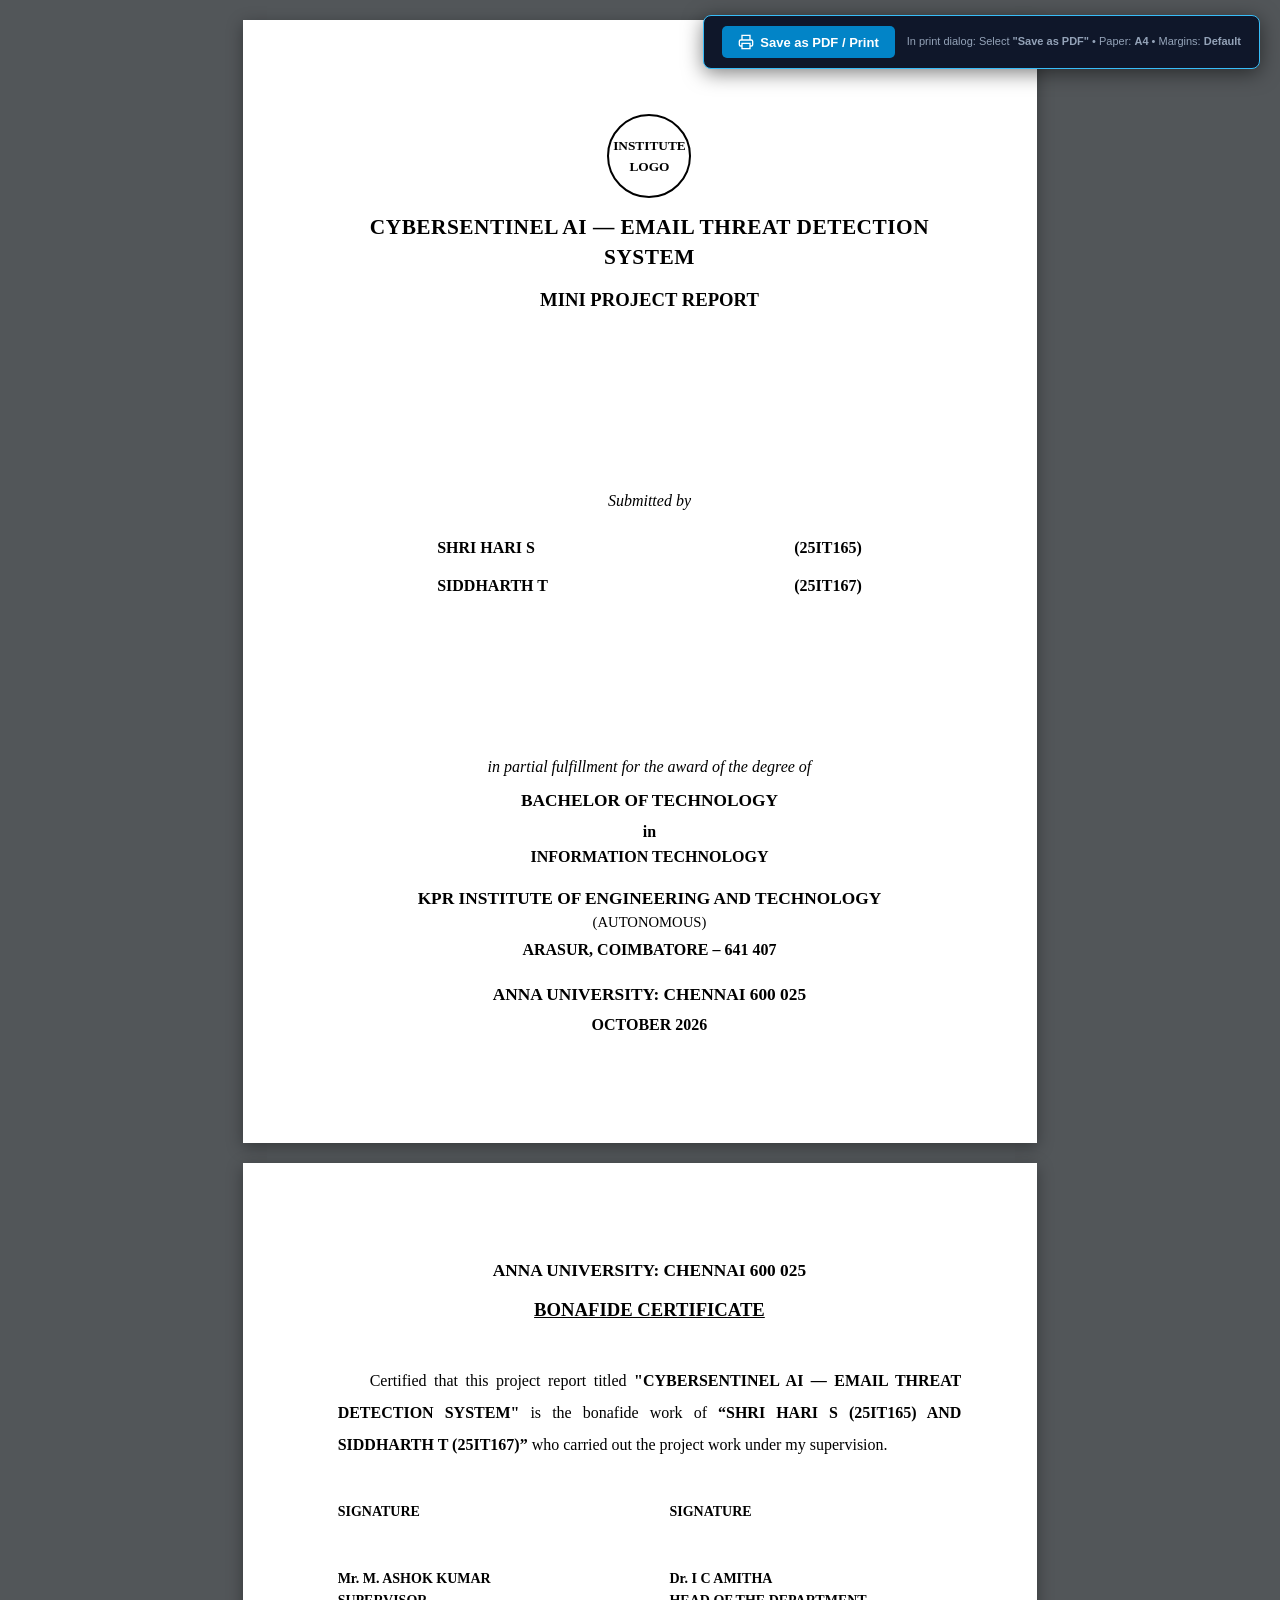
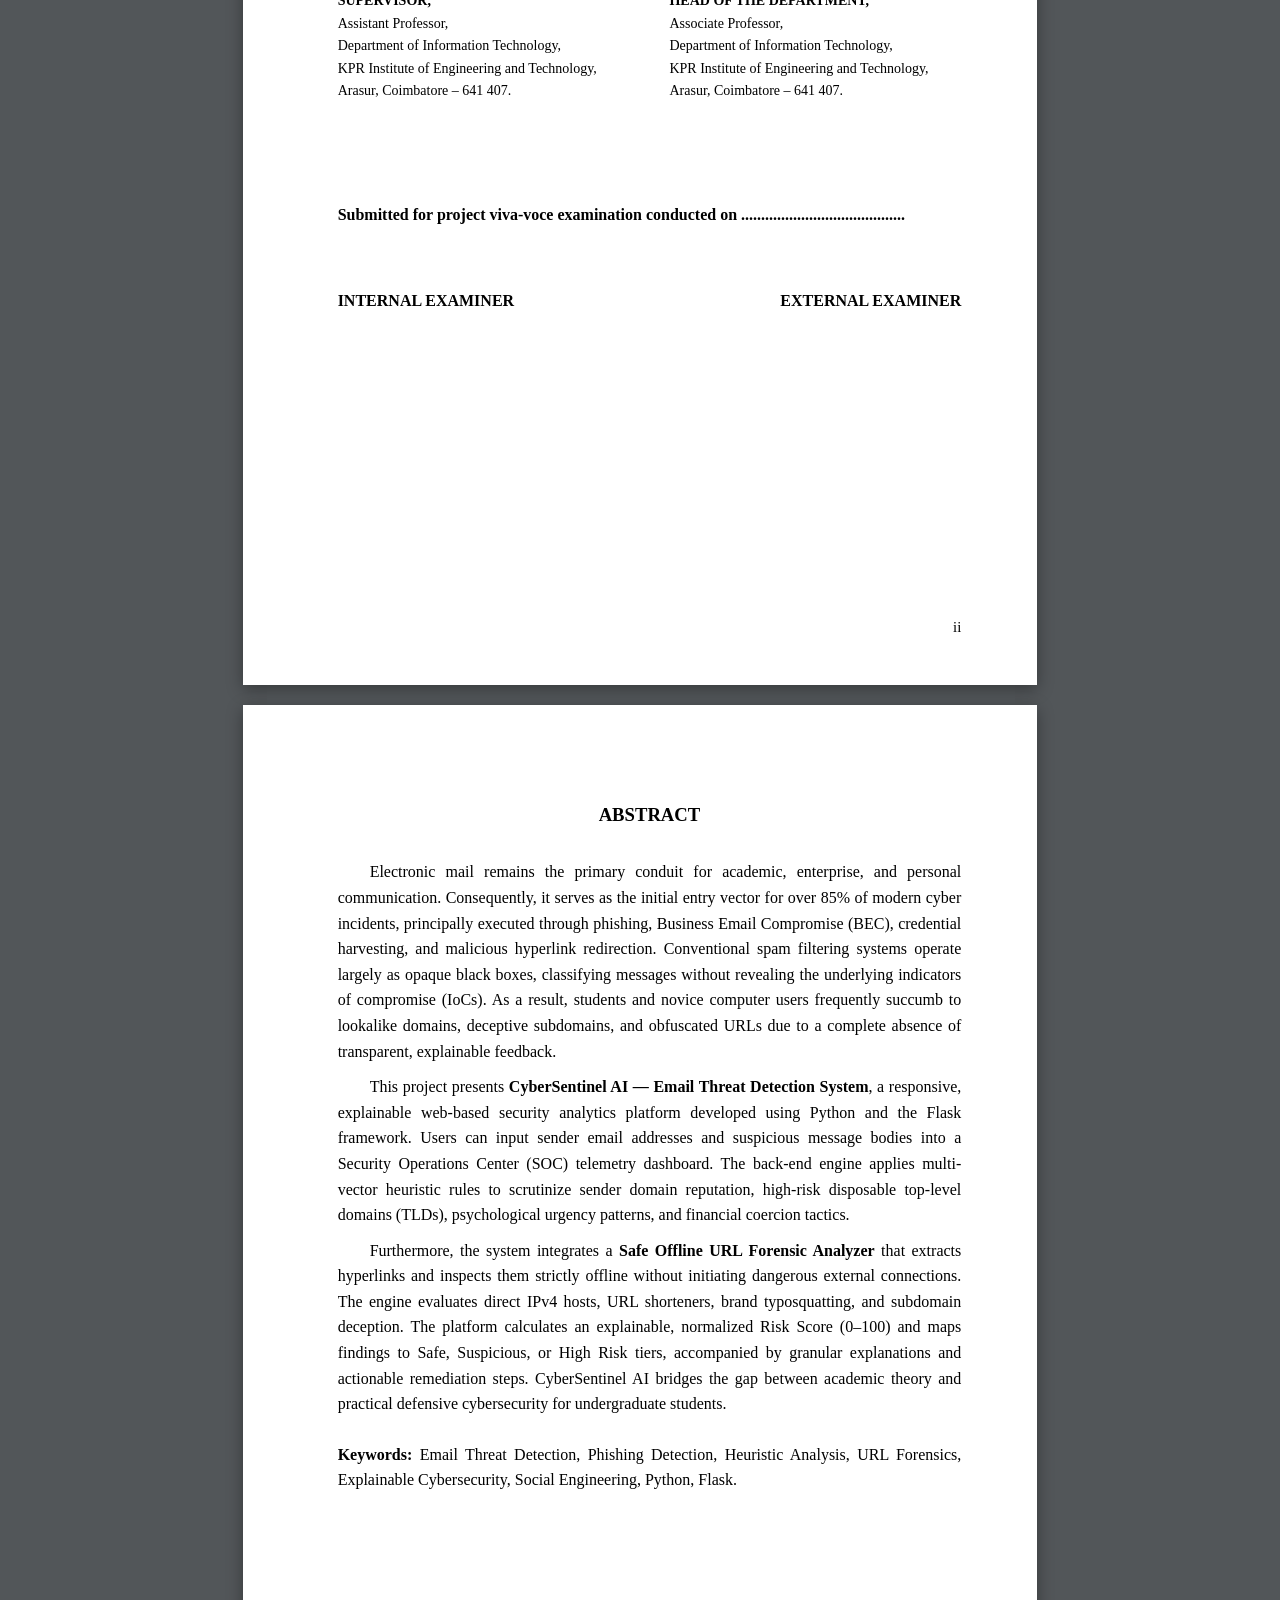
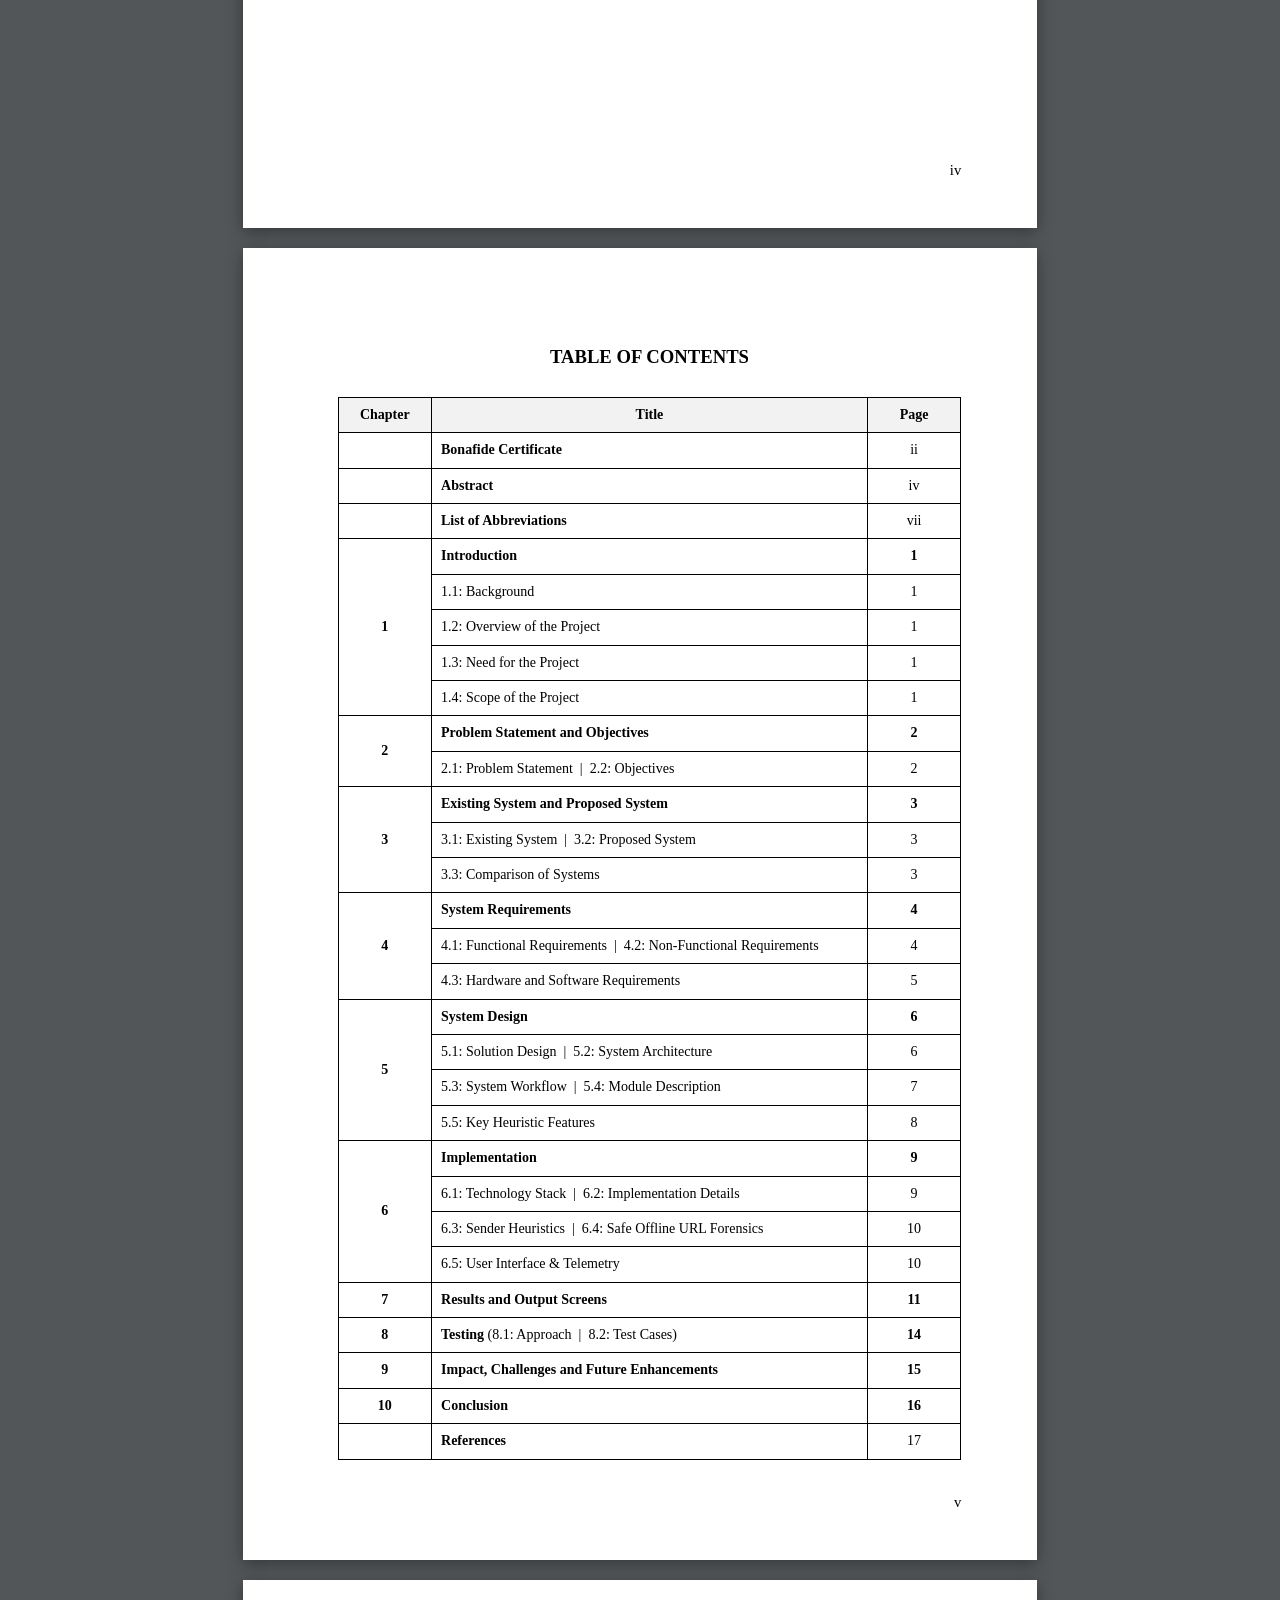
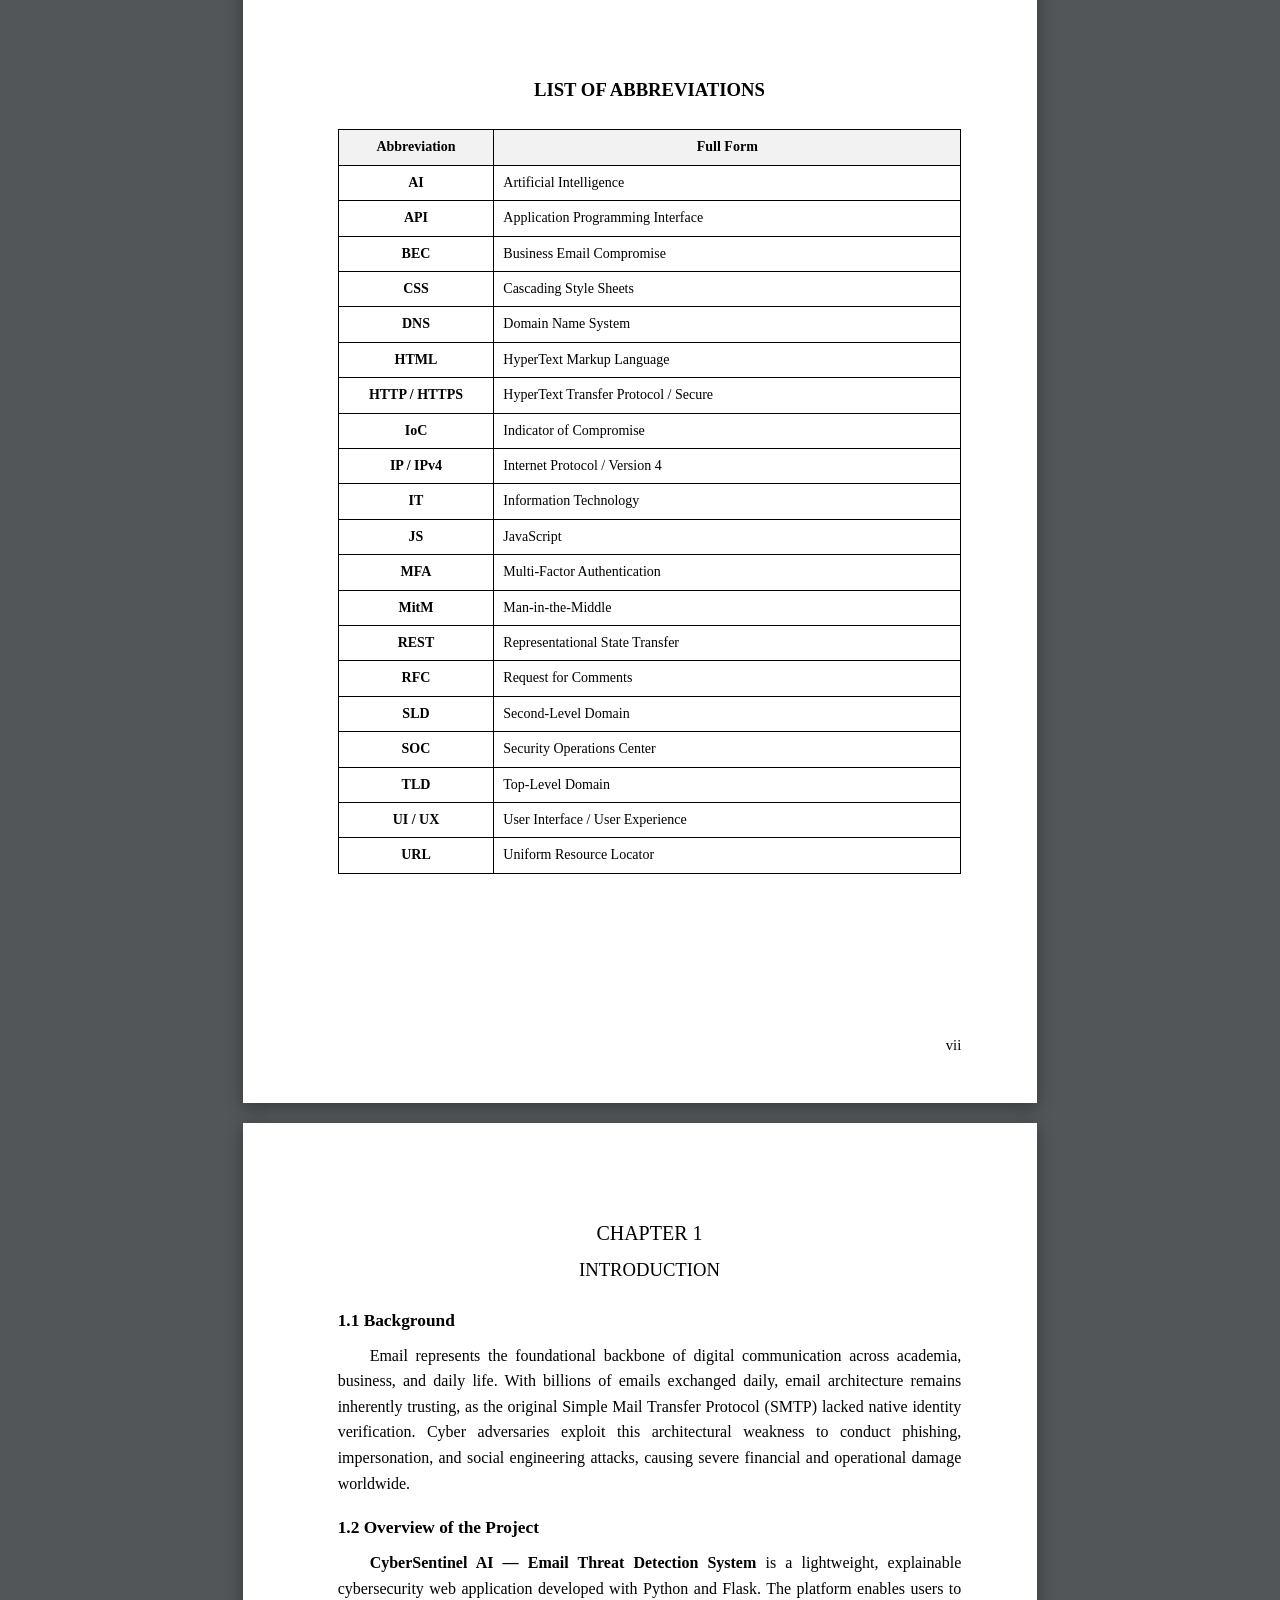
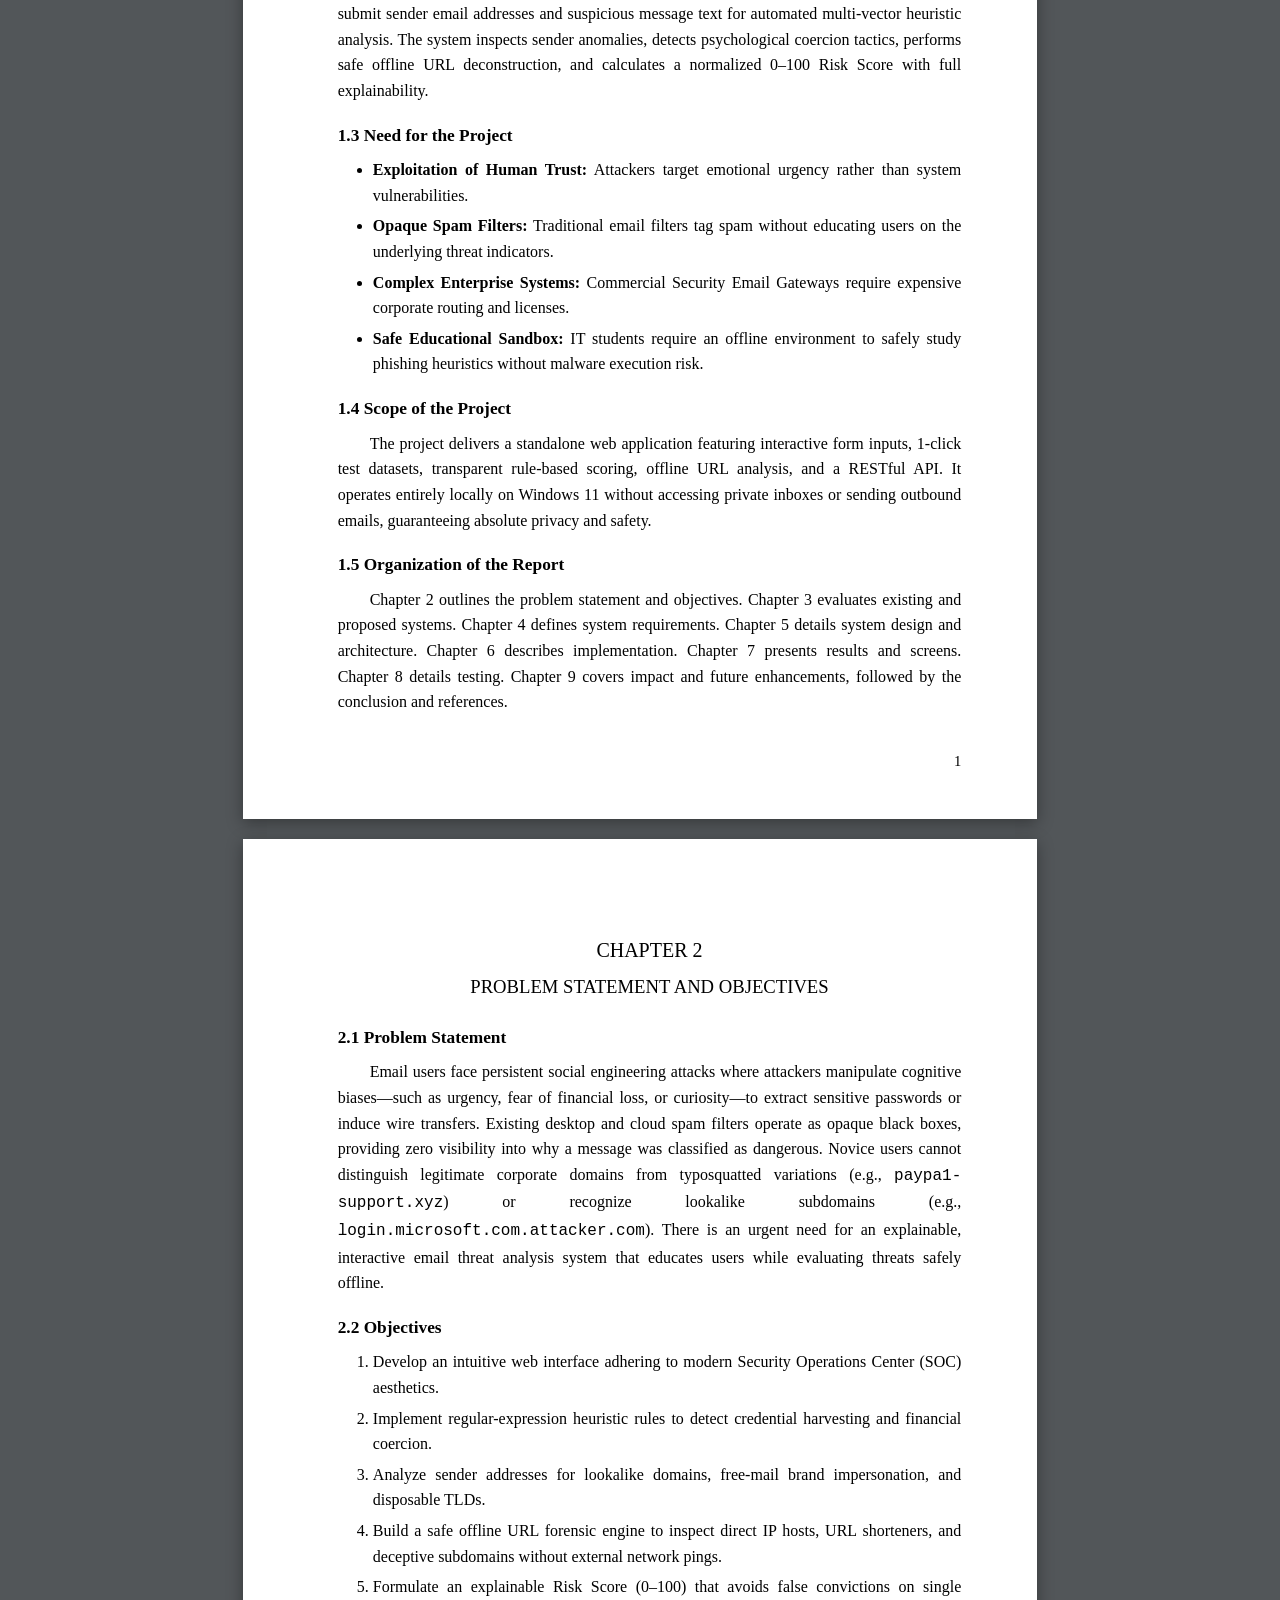
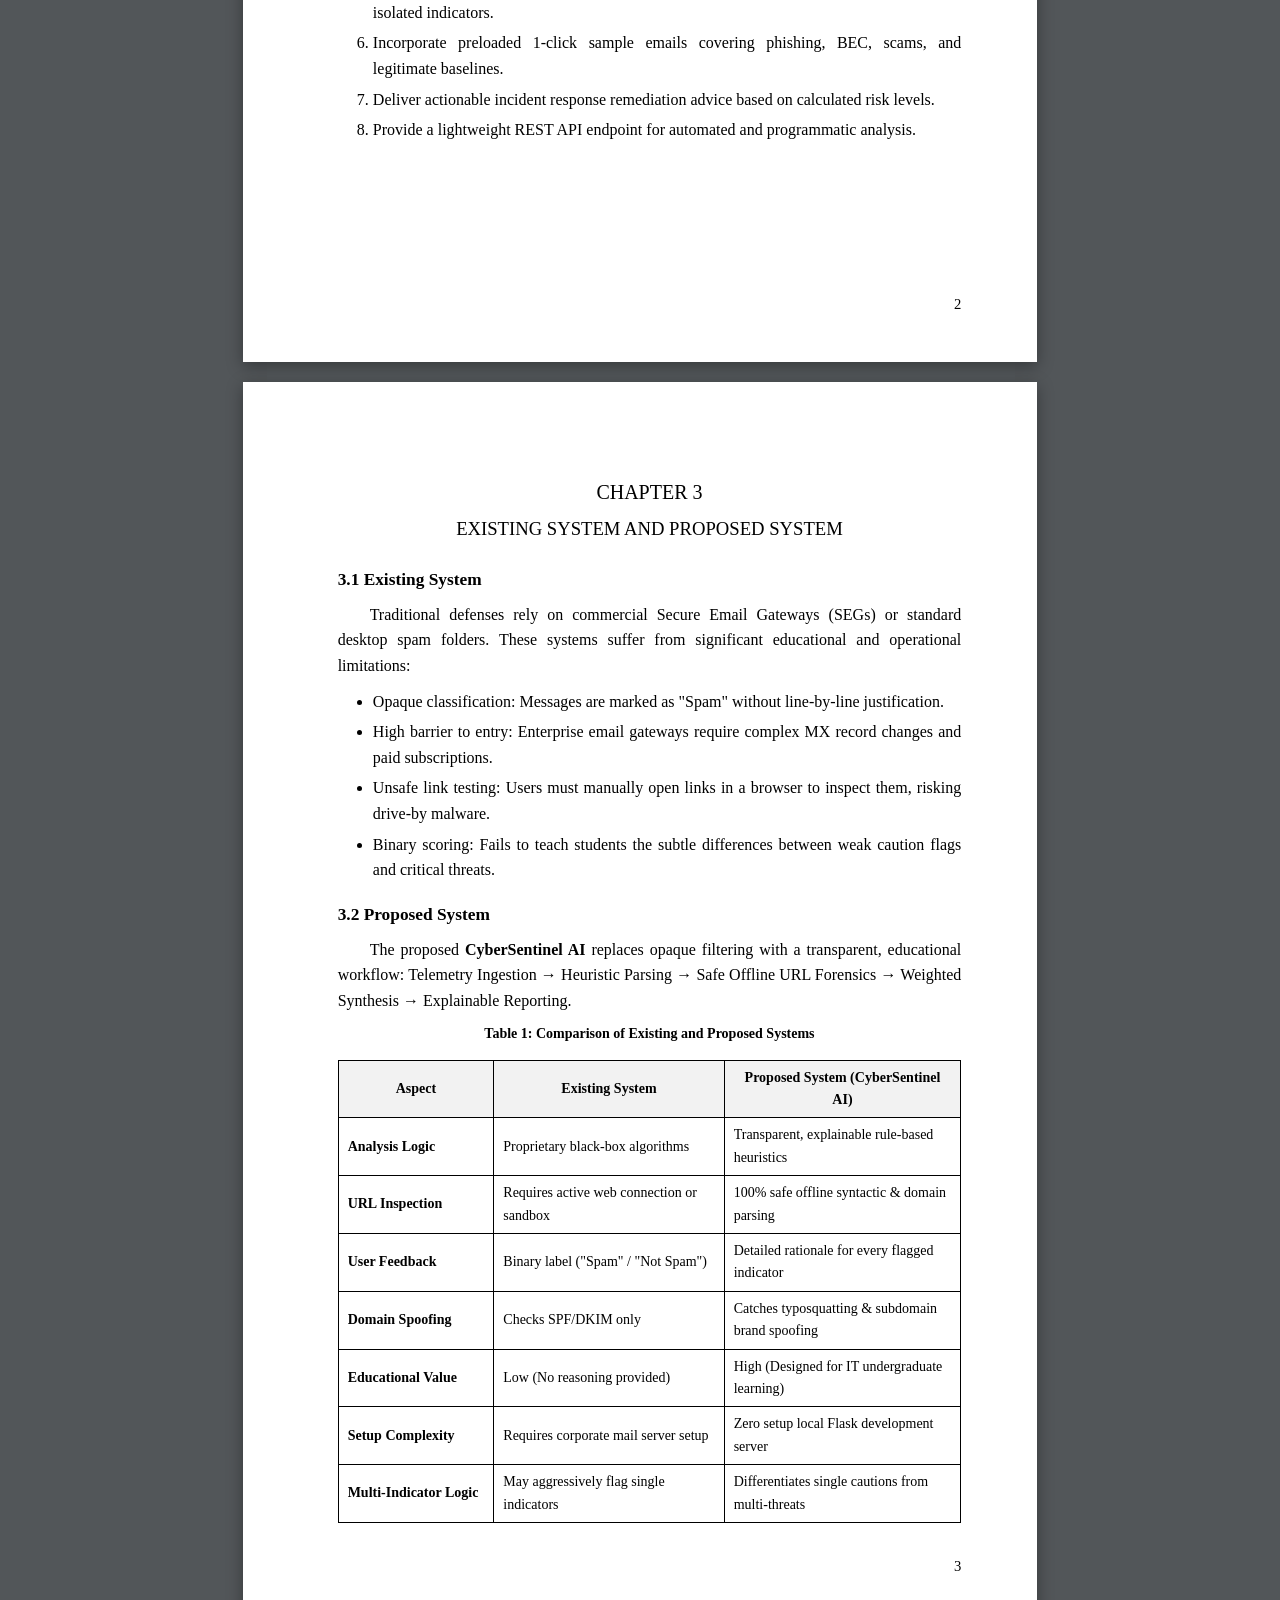
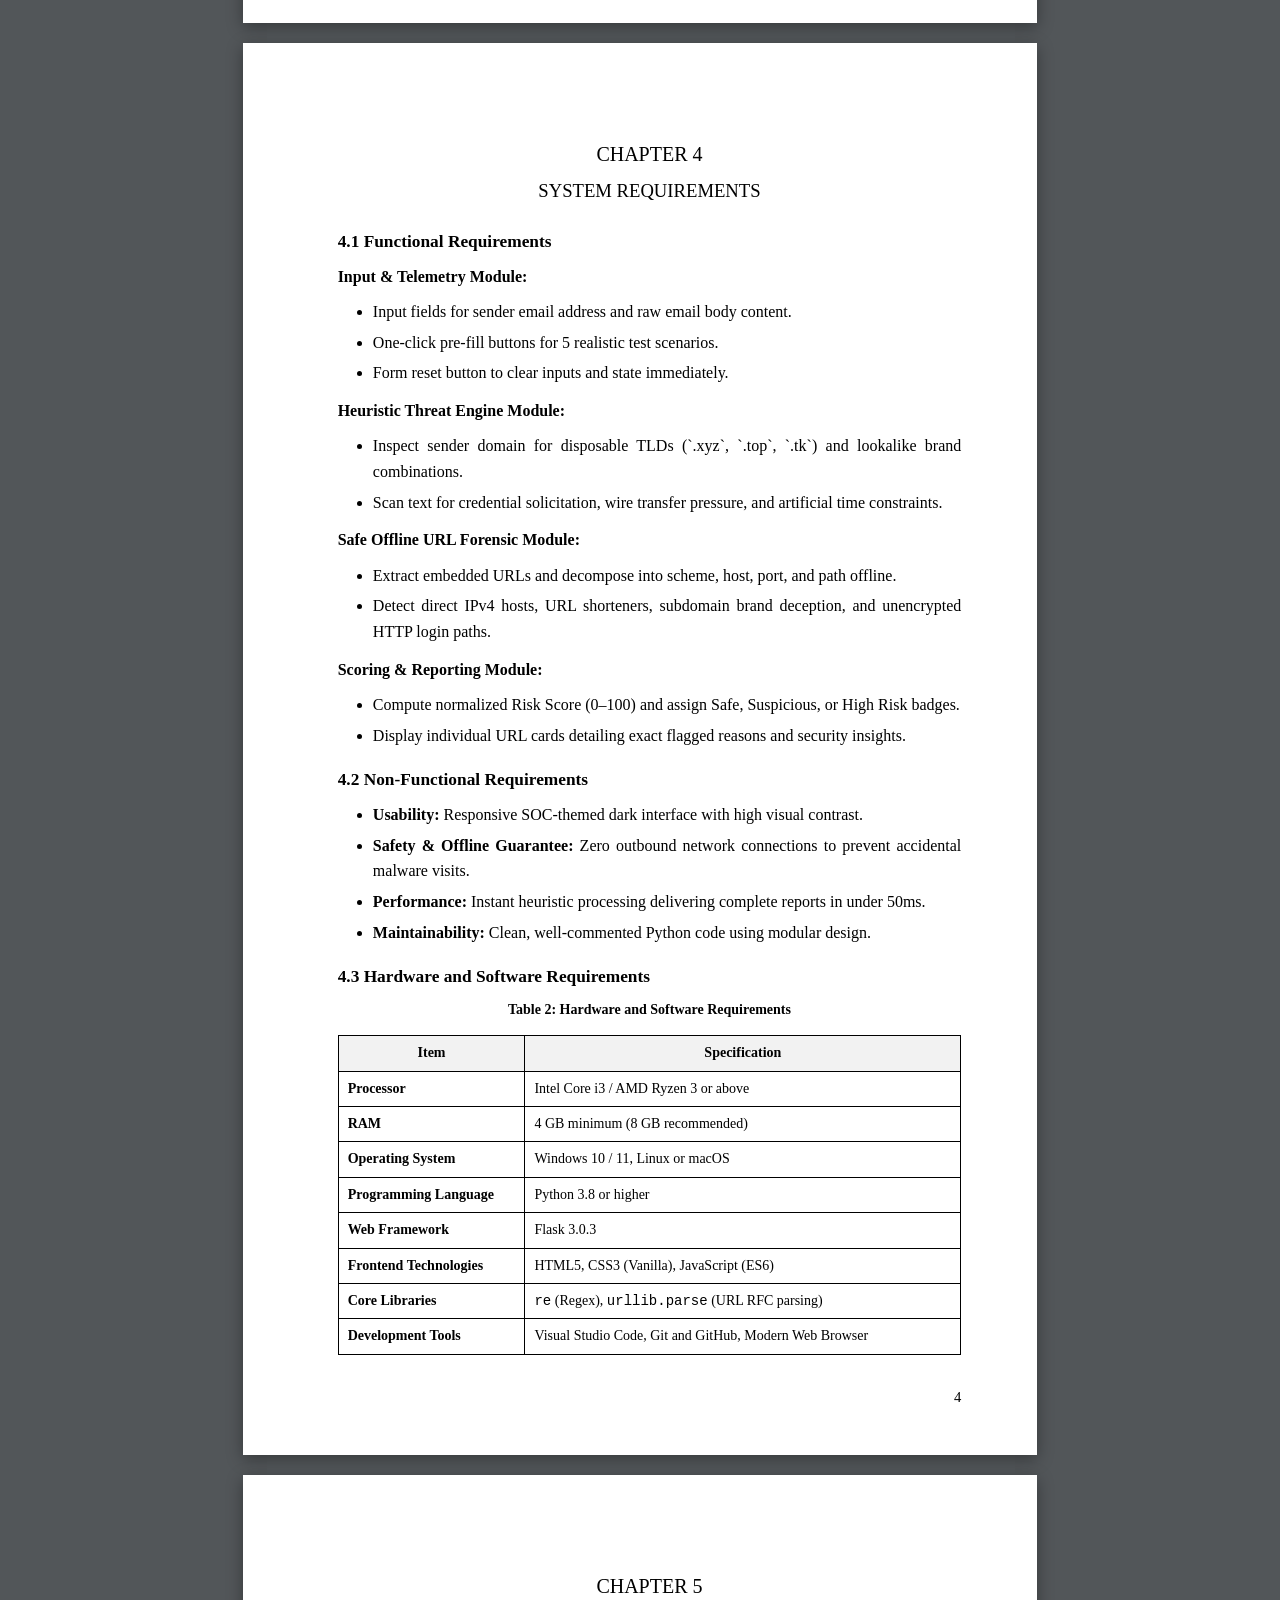
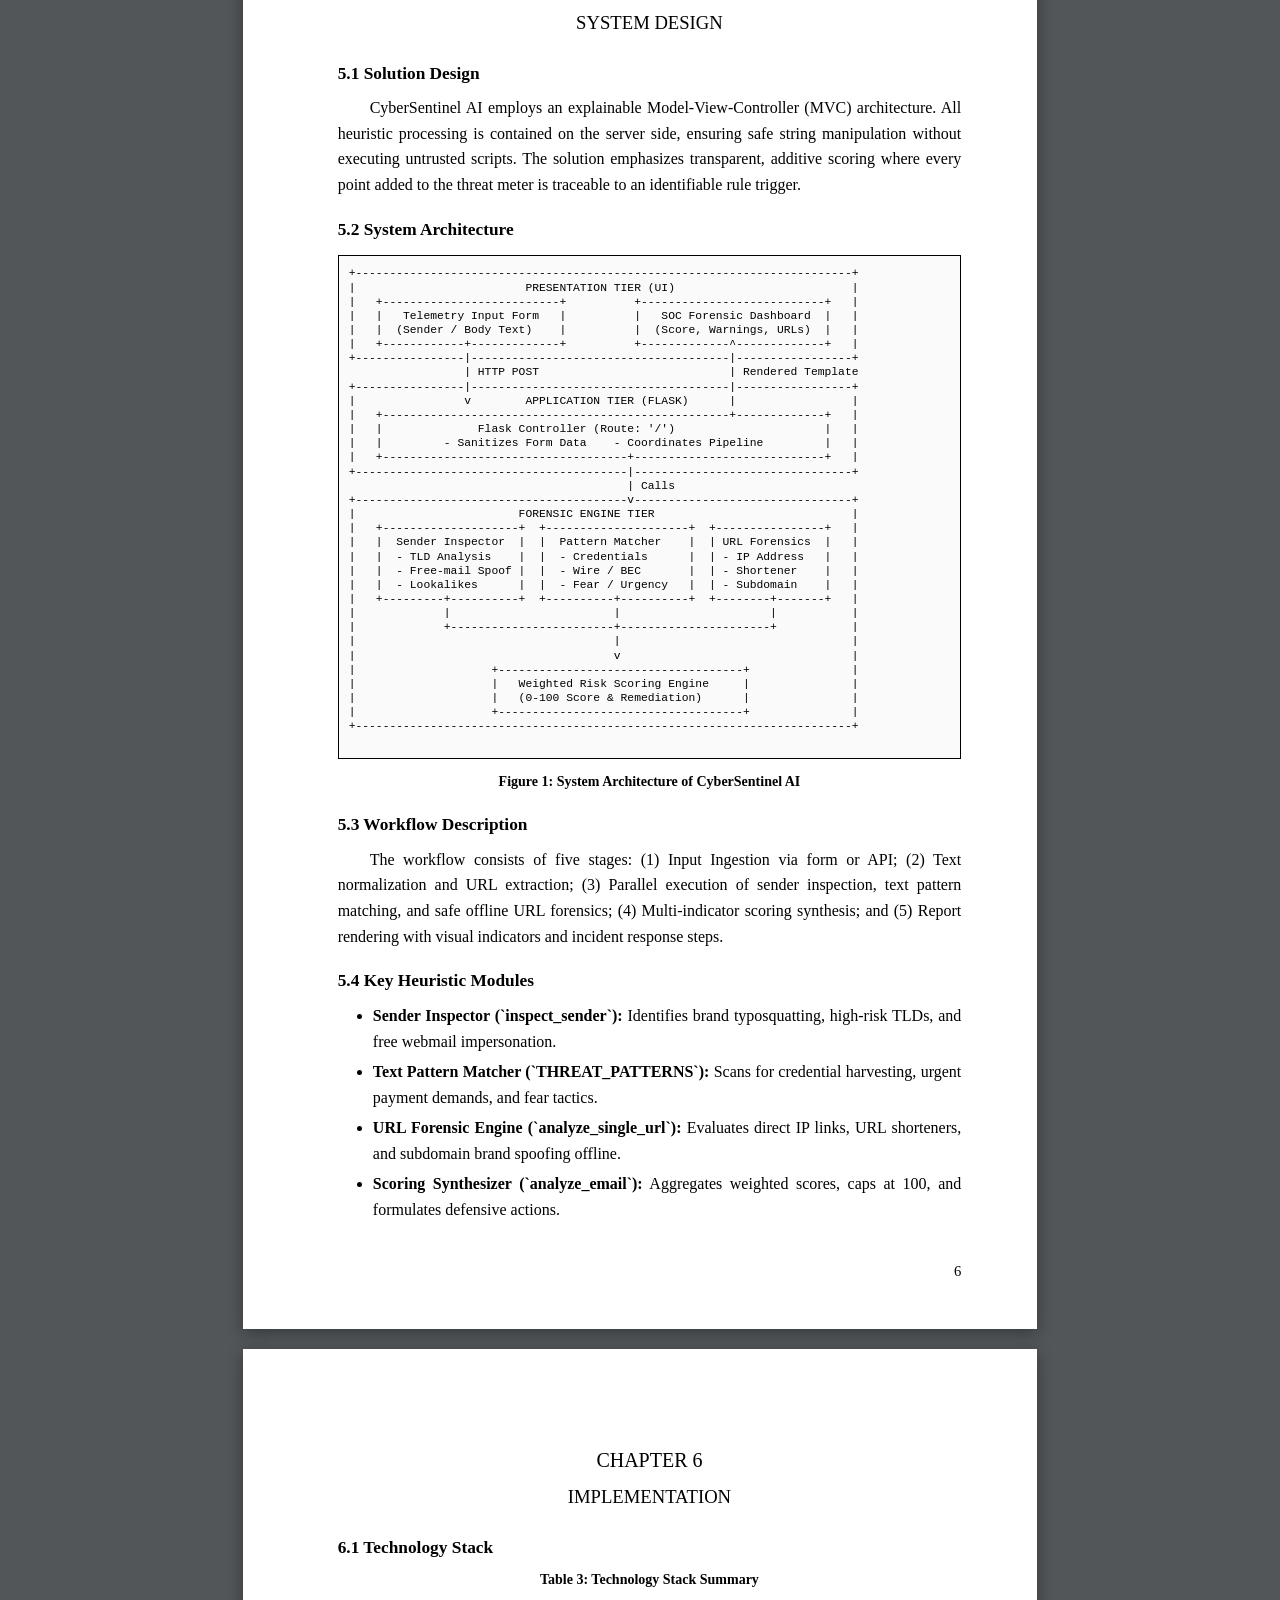
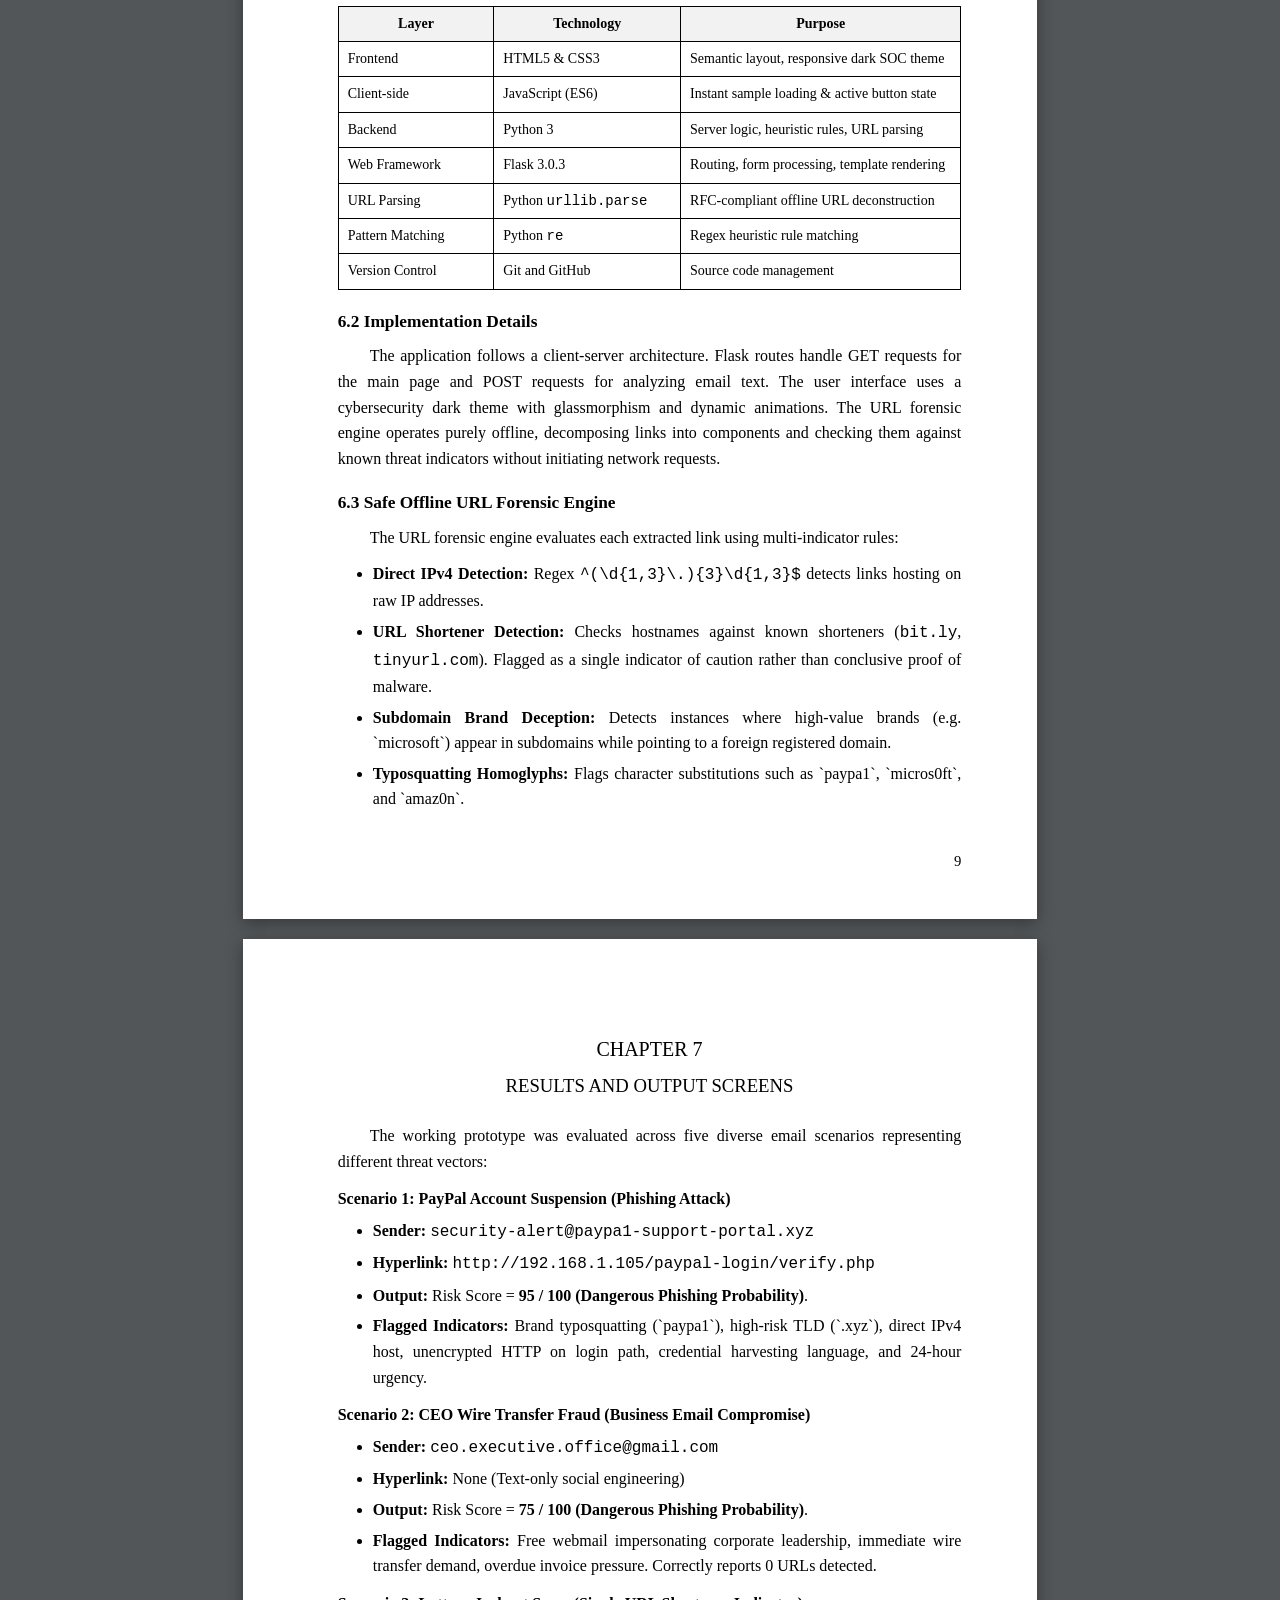
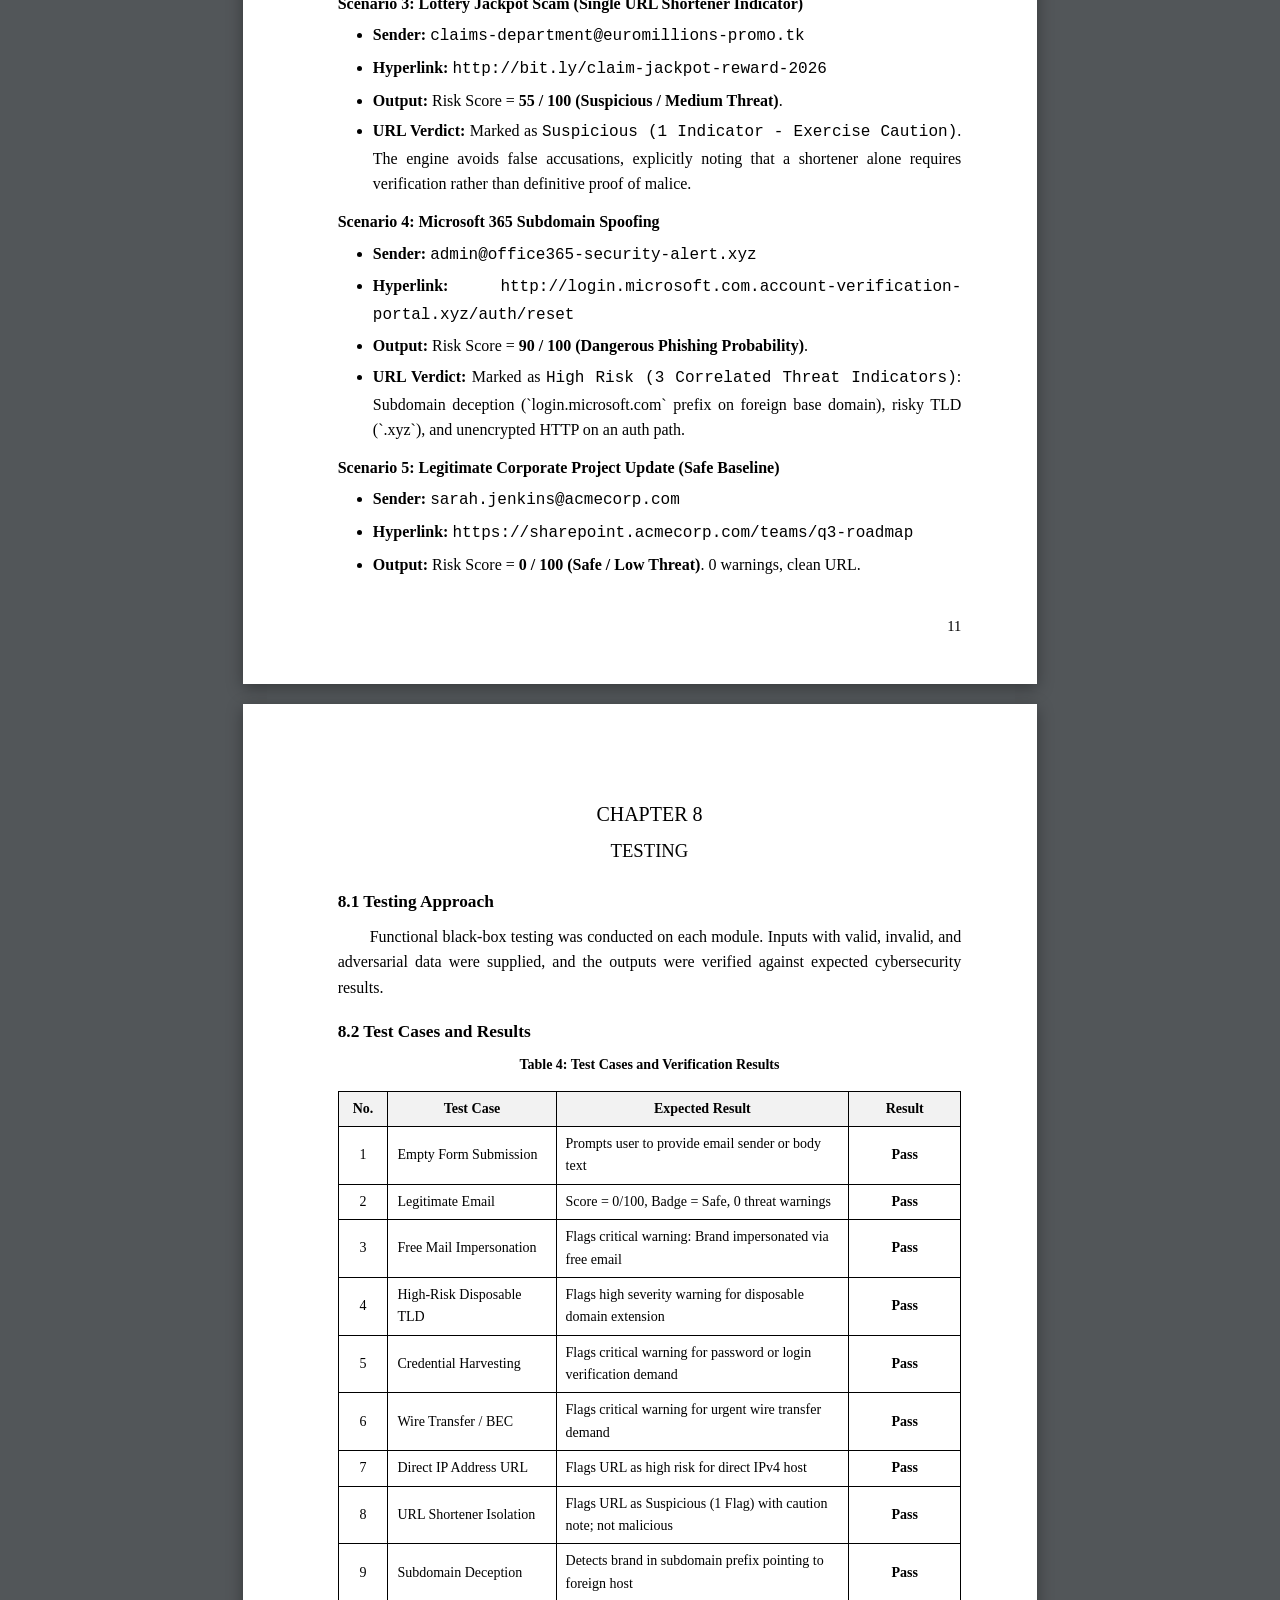
<file: PROJECT_REPORT.html>
<!DOCTYPE html>
<html lang="en">
<head>
    <meta charset="UTF-8">
    <title>CyberSentinel AI — Mini Project Report</title>
    <style>
        /* ==========================================================================
           Anna University / B.Tech Project Report Print Stylesheet
           Standard: A4, 1.5 Line Spacing, Times New Roman, Formal Academic Layout
           ========================================================================== */
        @page {
            size: A4 portrait;
            margin: 25mm 20mm 25mm 25mm; /* 1 inch top/bottom/right, 1.25 inch left for binding */
            @bottom-center {
                content: counter(page);
                font-family: 'Times New Roman', Times, serif;
                font-size: 11pt;
            }
        }

        @media print {
            body {
                background: none;
                margin: 0;
                padding: 0;
            }
            .page-break {
                page-break-after: always;
                break-after: page;
            }
            .no-print {
                display: none !important;
            }
            .report-page {
                box-shadow: none !important;
                margin: 0 !important;
                padding: 0 !important;
                width: 100% !important;
                min-height: auto !important;
            }
        }

        /* Screen Preview Styling */
        body {
            background-color: #525659;
            font-family: 'Times New Roman', Times, serif;
            font-size: 12pt;
            line-height: 1.6;
            color: #000000;
            margin: 0;
            padding: 20px 0;
        }

        .report-page {
            background: #ffffff;
            width: 210mm;
            min-height: 297mm;
            margin: 0 auto 20px auto;
            padding: 25mm 20mm 25mm 25mm;
            box-sizing: border-box;
            box-shadow: 0 4px 15px rgba(0, 0, 0, 0.35);
            position: relative;
        }

        /* Print Controls Floating Banner */
        .print-banner {
            position: fixed;
            top: 15px;
            right: 20px;
            z-index: 1000;
            background: #0f172a;
            border: 1px solid #38bdf8;
            border-radius: 8px;
            padding: 10px 18px;
            box-shadow: 0 4px 20px rgba(0, 0, 0, 0.5);
            display: flex;
            align-items: center;
            gap: 12px;
        }
        .print-btn {
            background: #0284c7;
            color: #ffffff;
            border: none;
            padding: 8px 16px;
            font-size: 13px;
            font-weight: bold;
            font-family: sans-serif;
            border-radius: 5px;
            cursor: pointer;
            display: flex;
            align-items: center;
            gap: 6px;
        }
        .print-btn:hover {
            background: #0369a1;
        }
        .print-hint {
            color: #94a3b8;
            font-size: 11px;
            font-family: sans-serif;
        }

        /* Typography & Layout */
        h1, h2, h3, h4 {
            font-family: 'Times New Roman', Times, serif;
            color: #000000;
            margin: 0;
            font-weight: bold;
        }

        .report-title-main {
            font-size: 16pt;
            text-align: center;
            line-height: 1.4;
            text-transform: uppercase;
            letter-spacing: 0.5px;
            margin-bottom: 12px;
        }

        .report-subtitle {
            font-size: 14pt;
            text-align: center;
            text-transform: uppercase;
            margin-bottom: 24px;
        }

        .chapter-heading {
            font-size: 15pt;
            text-align: center;
            text-transform: uppercase;
            margin-bottom: 6px;
        }

        .chapter-title {
            font-size: 14pt;
            text-align: center;
            text-transform: uppercase;
            margin-bottom: 22px;
        }

        .section-heading {
            font-size: 13pt;
            margin-top: 18px;
            margin-bottom: 8px;
            font-weight: bold;
        }

        .subsection-heading {
            font-size: 12pt;
            margin-top: 12px;
            margin-bottom: 6px;
            font-weight: bold;
        }

        p {
            text-align: justify;
            margin: 0 0 10px 0;
            text-indent: 2em;
        }

        p.no-indent {
            text-indent: 0;
        }

        ul, ol {
            margin: 0 0 12px 0;
            padding-left: 2.2em;
        }

        li {
            text-align: justify;
            margin-bottom: 5px;
        }

        /* Tables */
        table {
            width: 100%;
            border-collapse: collapse;
            margin: 14px 0 6px 0;
            font-size: 10.5pt;
            page-break-inside: avoid;
        }

        th, td {
            border: 1px solid #000000;
            padding: 6px 9px;
            text-align: left;
            vertical-align: middle;
        }

        th {
            background-color: #f2f2f2;
            font-weight: bold;
            text-align: center;
        }

        td.center, th.center {
            text-align: center;
        }

        .table-caption {
            font-weight: bold;
            font-size: 10.5pt;
            text-align: center;
            margin: 6px 0 14px 0;
        }

        /* Diagrams & ASCII */
        pre.diagram {
            font-family: 'Courier New', Courier, monospace;
            font-size: 8.5pt;
            line-height: 1.25;
            background: #fafafa;
            border: 1px solid #000000;
            padding: 10px;
            margin: 12px 0;
            overflow: hidden;
            page-break-inside: avoid;
        }

        /* Cover & Certificate Elements */
        .cover-container {
            display: flex;
            flex-direction: column;
            justify-content: space-between;
            min-height: 247mm;
            text-align: center;
        }

        .logo-placeholder {
            width: 80px;
            height: 80px;
            margin: 0 auto 10px auto;
            border: 2px solid #000000;
            border-radius: 50%;
            display: flex;
            align-items: center;
            justify-content: center;
            font-weight: bold;
            font-size: 10pt;
        }

        .signature-table {
            border: none;
            margin-top: 35px;
            margin-bottom: 30px;
        }

        .signature-table td {
            border: none;
            padding: 0;
            vertical-align: top;
            width: 50%;
        }

        .sign-line {
            font-weight: bold;
            margin-bottom: 45px;
        }

        .page-num {
            position: absolute;
            bottom: 12mm;
            right: 20mm;
            font-size: 11pt;
        }
        .page-num-roman {
            position: absolute;
            bottom: 12mm;
            right: 20mm;
            font-size: 11pt;
        }
    </style>
</head>
<body>

    <!-- Floating Print Control Bar (Hidden when printing/saving to PDF) -->
    <div class="print-banner no-print">
        <button class="print-btn" onclick="window.print()">
            <svg width="16" height="16" viewBox="0 0 24 24" fill="none" stroke="currentColor" stroke-width="2"><path d="M6 9V2h12v7M6 18H4a2 2 0 0 1-2-2v-5a2 2 0 0 1 2-2h16a2 2 0 0 1 2 2v5a2 2 0 0 1-2 2h-2M6 14h12v8H6z"/></svg>
            Save as PDF / Print
        </button>
        <span class="print-hint">In print dialog: Select <strong>"Save as PDF"</strong> &bull; Paper: <strong>A4</strong> &bull; Margins: <strong>Default</strong></span>
    </div>

    <!-- ==========================================================================
         PAGE 1: TITLE / COVER PAGE
         ========================================================================== -->
    <div class="report-page page-break">
        <div class="cover-container">
            <div>
                <div class="logo-placeholder">INSTITUTE<br>LOGO</div>
                <h1 class="report-title-main" style="margin-top: 15px;">
                    CYBERSENTINEL AI — EMAIL THREAT DETECTION SYSTEM
                </h1>
                <h2 class="report-subtitle">MINI PROJECT REPORT</h2>
            </div>

            <div>
                <p class="no-indent" style="text-align: center; font-style: italic; margin-bottom: 15px;">Submitted by</p>
                <table style="width: 70%; margin: 0 auto; border: none;">
                    <tr style="border: none;"><td style="border: none; font-weight: bold; font-size: 12pt; text-align: left; padding: 6px;">SHRI HARI S</td><td style="border: none; font-weight: bold; font-size: 12pt; text-align: right; padding: 6px;">(25IT165)</td></tr>
                    <tr style="border: none;"><td style="border: none; font-weight: bold; font-size: 12pt; text-align: left; padding: 6px;">SIDDHARTH T</td><td style="border: none; font-weight: bold; font-size: 12pt; text-align: right; padding: 6px;">(25IT167)</td></tr>
                </table>
            </div>

            <div>
                <p class="no-indent" style="text-align: center; font-style: italic; margin-bottom: 8px;">
                    in partial fulfillment for the award of the degree of
                </p>
                <h2 style="font-size: 13pt; margin-bottom: 4px;">BACHELOR OF TECHNOLOGY</h2>
                <p class="no-indent" style="text-align: center; font-weight: bold; margin-bottom: 18px;">in<br>INFORMATION TECHNOLOGY</p>
                
                <h2 style="font-size: 13pt; line-height: 1.3; margin-bottom: 4px;">
                    KPR INSTITUTE OF ENGINEERING AND TECHNOLOGY<br>
                    <span style="font-size: 11pt; font-weight: normal;">(AUTONOMOUS)</span>
                </h2>
                <p class="no-indent" style="text-align: center; font-weight: bold; margin-bottom: 18px;">ARASUR, COIMBATORE – 641 407</p>

                <h2 style="font-size: 13pt; margin-bottom: 4px;">ANNA UNIVERSITY: CHENNAI 600 025</h2>
                <p class="no-indent" style="text-align: center; font-weight: bold;">OCTOBER 2026</p>
            </div>
        </div>
    </div>

    <!-- ==========================================================================
         PAGE 2: BONAFIDE CERTIFICATE
         ========================================================================== -->
    <div class="report-page page-break">
        <span class="page-num-roman">ii</span>
        <h2 style="font-size: 13pt; text-align: center; margin-bottom: 10px;">ANNA UNIVERSITY: CHENNAI 600 025</h2>
        <h1 style="font-size: 14pt; text-align: center; margin-bottom: 40px; text-decoration: underline;">BONAFIDE CERTIFICATE</h1>

        <p style="line-height: 2; margin-bottom: 40px;">
            Certified that this project report titled <strong>"CYBERSENTINEL AI — EMAIL THREAT DETECTION SYSTEM"</strong> 
            is the bonafide work of <strong>“SHRI HARI S (25IT165) AND SIDDHARTH T (25IT167)”</strong> 
            who carried out the project work under my supervision.
        </p>

        <table class="signature-table">
            <tr>
                <td style="padding-right: 20px;">
                    <div class="sign-line">SIGNATURE</div>
                    <strong>Mr. M. ASHOK KUMAR</strong><br>
                    <strong>SUPERVISOR,</strong><br>
                    Assistant Professor,<br>
                    Department of Information Technology,<br>
                    KPR Institute of Engineering and Technology,<br>
                    Arasur, Coimbatore – 641 407.
                </td>
                <td style="padding-left: 20px;">
                    <div class="sign-line">SIGNATURE</div>
                    <strong>Dr. I C AMITHA</strong><br>
                    <strong>HEAD OF THE DEPARTMENT,</strong><br>
                    Associate Professor,<br>
                    Department of Information Technology,<br>
                    KPR Institute of Engineering and Technology,<br>
                    Arasur, Coimbatore – 641 407.
                </td>
            </tr>
        </table>

        <div style="margin-top: 100px;">
            <p class="no-indent" style="font-weight: bold;">
                Submitted for project viva-voce examination conducted on .........................................
            </p>
            <div style="display: flex; justify-content: space-between; margin-top: 60px; font-weight: bold;">
                <span>INTERNAL EXAMINER</span>
                <span>EXTERNAL EXAMINER</span>
            </div>
        </div>
    </div>

    <!-- ==========================================================================
         PAGE 3: ABSTRACT
         ========================================================================== -->
    <div class="report-page page-break">
        <span class="page-num-roman">iv</span>
        <h1 style="font-size: 14pt; text-align: center; margin-bottom: 30px;">ABSTRACT</h1>

        <p>
            Electronic mail remains the primary conduit for academic, enterprise, and personal communication. 
            Consequently, it serves as the initial entry vector for over 85% of modern cyber incidents, 
            principally executed through phishing, Business Email Compromise (BEC), credential harvesting, 
            and malicious hyperlink redirection. Conventional spam filtering systems operate largely as 
            opaque black boxes, classifying messages without revealing the underlying indicators of compromise (IoCs). 
            As a result, students and novice computer users frequently succumb to lookalike domains, deceptive 
            subdomains, and obfuscated URLs due to a complete absence of transparent, explainable feedback.
        </p>

        <p>
            This project presents <strong>CyberSentinel AI — Email Threat Detection System</strong>, a responsive, 
            explainable web-based security analytics platform developed using Python and the Flask framework. 
            Users can input sender email addresses and suspicious message bodies into a Security Operations 
            Center (SOC) telemetry dashboard. The back-end engine applies multi-vector heuristic rules to scrutinize 
            sender domain reputation, high-risk disposable top-level domains (TLDs), psychological urgency 
            patterns, and financial coercion tactics.
        </p>

        <p>
            Furthermore, the system integrates a <strong>Safe Offline URL Forensic Analyzer</strong> that extracts 
            hyperlinks and inspects them strictly offline without initiating dangerous external connections. 
            The engine evaluates direct IPv4 hosts, URL shorteners, brand typosquatting, and subdomain deception. 
            The platform calculates an explainable, normalized Risk Score (0–100) and maps findings to Safe, 
            Suspicious, or High Risk tiers, accompanied by granular explanations and actionable remediation steps. 
            CyberSentinel AI bridges the gap between academic theory and practical defensive cybersecurity for 
            undergraduate students.
        </p>

        <p class="no-indent" style="margin-top: 25px;">
            <strong>Keywords:</strong> Email Threat Detection, Phishing Detection, Heuristic Analysis, URL Forensics, 
            Explainable Cybersecurity, Social Engineering, Python, Flask.
        </p>
    </div>

    <!-- ==========================================================================
         PAGE 4: TABLE OF CONTENTS
         ========================================================================== -->
    <div class="report-page page-break">
        <span class="page-num-roman">v</span>
        <h1 style="font-size: 14pt; text-align: center; margin-bottom: 25px;">TABLE OF CONTENTS</h1>

        <table>
            <thead>
                <tr>
                    <th style="width: 15%;">Chapter</th>
                    <th style="width: 70%;">Title</th>
                    <th style="width: 15%;">Page</th>
                </tr>
            </thead>
            <tbody>
                <tr><td class="center"></td><td><strong>Bonafide Certificate</strong></td><td class="center">ii</td></tr>
                <tr><td class="center"></td><td><strong>Abstract</strong></td><td class="center">iv</td></tr>
                <tr><td class="center"></td><td><strong>List of Abbreviations</strong></td><td class="center">vii</td></tr>
                <tr>
                    <td class="center" rowspan="5"><strong>1</strong></td>
                    <td><strong>Introduction</strong></td>
                    <td class="center"><strong>1</strong></td>
                </tr>
                <tr><td>1.1: Background</td><td class="center">1</td></tr>
                <tr><td>1.2: Overview of the Project</td><td class="center">1</td></tr>
                <tr><td>1.3: Need for the Project</td><td class="center">1</td></tr>
                <tr><td>1.4: Scope of the Project</td><td class="center">1</td></tr>
                <tr>
                    <td class="center" rowspan="2"><strong>2</strong></td>
                    <td><strong>Problem Statement and Objectives</strong></td>
                    <td class="center"><strong>2</strong></td>
                </tr>
                <tr><td>2.1: Problem Statement &nbsp;|&nbsp; 2.2: Objectives</td><td class="center">2</td></tr>
                <tr>
                    <td class="center" rowspan="3"><strong>3</strong></td>
                    <td><strong>Existing System and Proposed System</strong></td>
                    <td class="center"><strong>3</strong></td>
                </tr>
                <tr><td>3.1: Existing System &nbsp;|&nbsp; 3.2: Proposed System</td><td class="center">3</td></tr>
                <tr><td>3.3: Comparison of Systems</td><td class="center">3</td></tr>
                <tr>
                    <td class="center" rowspan="3"><strong>4</strong></td>
                    <td><strong>System Requirements</strong></td>
                    <td class="center"><strong>4</strong></td>
                </tr>
                <tr><td>4.1: Functional Requirements &nbsp;|&nbsp; 4.2: Non-Functional Requirements</td><td class="center">4</td></tr>
                <tr><td>4.3: Hardware and Software Requirements</td><td class="center">5</td></tr>
                <tr>
                    <td class="center" rowspan="4"><strong>5</strong></td>
                    <td><strong>System Design</strong></td>
                    <td class="center"><strong>6</strong></td>
                </tr>
                <tr><td>5.1: Solution Design &nbsp;|&nbsp; 5.2: System Architecture</td><td class="center">6</td></tr>
                <tr><td>5.3: System Workflow &nbsp;|&nbsp; 5.4: Module Description</td><td class="center">7</td></tr>
                <tr><td>5.5: Key Heuristic Features</td><td class="center">8</td></tr>
                <tr>
                    <td class="center" rowspan="4"><strong>6</strong></td>
                    <td><strong>Implementation</strong></td>
                    <td class="center"><strong>9</strong></td>
                </tr>
                <tr><td>6.1: Technology Stack &nbsp;|&nbsp; 6.2: Implementation Details</td><td class="center">9</td></tr>
                <tr><td>6.3: Sender Heuristics &nbsp;|&nbsp; 6.4: Safe Offline URL Forensics</td><td class="center">10</td></tr>
                <tr><td>6.5: User Interface & Telemetry</td><td class="center">10</td></tr>
                <tr><td class="center"><strong>7</strong></td><td><strong>Results and Output Screens</strong></td><td class="center"><strong>11</strong></td></tr>
                <tr><td class="center"><strong>8</strong></td><td><strong>Testing</strong> (8.1: Approach &nbsp;|&nbsp; 8.2: Test Cases)</td><td class="center"><strong>14</strong></td></tr>
                <tr><td class="center"><strong>9</strong></td><td><strong>Impact, Challenges and Future Enhancements</strong></td><td class="center"><strong>15</strong></td></tr>
                <tr><td class="center"><strong>10</strong></td><td><strong>Conclusion</strong></td><td class="center"><strong>16</strong></td></tr>
                <tr><td class="center"></td><td><strong>References</strong></td><td class="center">17</td></tr>
            </tbody>
        </table>
    </div>

    <!-- ==========================================================================
         PAGE 5: LIST OF ABBREVIATIONS
         ========================================================================== -->
    <div class="report-page page-break">
        <span class="page-num-roman">vii</span>
        <h1 style="font-size: 14pt; text-align: center; margin-bottom: 25px;">LIST OF ABBREVIATIONS</h1>

        <table>
            <thead>
                <tr>
                    <th style="width: 25%;">Abbreviation</th>
                    <th style="width: 75%;">Full Form</th>
                </tr>
            </thead>
            <tbody>
                <tr><td class="center"><strong>AI</strong></td><td>Artificial Intelligence</td></tr>
                <tr><td class="center"><strong>API</strong></td><td>Application Programming Interface</td></tr>
                <tr><td class="center"><strong>BEC</strong></td><td>Business Email Compromise</td></tr>
                <tr><td class="center"><strong>CSS</strong></td><td>Cascading Style Sheets</td></tr>
                <tr><td class="center"><strong>DNS</strong></td><td>Domain Name System</td></tr>
                <tr><td class="center"><strong>HTML</strong></td><td>HyperText Markup Language</td></tr>
                <tr><td class="center"><strong>HTTP / HTTPS</strong></td><td>HyperText Transfer Protocol / Secure</td></tr>
                <tr><td class="center"><strong>IoC</strong></td><td>Indicator of Compromise</td></tr>
                <tr><td class="center"><strong>IP / IPv4</strong></td><td>Internet Protocol / Version 4</td></tr>
                <tr><td class="center"><strong>IT</strong></td><td>Information Technology</td></tr>
                <tr><td class="center"><strong>JS</strong></td><td>JavaScript</td></tr>
                <tr><td class="center"><strong>MFA</strong></td><td>Multi-Factor Authentication</td></tr>
                <tr><td class="center"><strong>MitM</strong></td><td>Man-in-the-Middle</td></tr>
                <tr><td class="center"><strong>REST</strong></td><td>Representational State Transfer</td></tr>
                <tr><td class="center"><strong>RFC</strong></td><td>Request for Comments</td></tr>
                <tr><td class="center"><strong>SLD</strong></td><td>Second-Level Domain</td></tr>
                <tr><td class="center"><strong>SOC</strong></td><td>Security Operations Center</td></tr>
                <tr><td class="center"><strong>TLD</strong></td><td>Top-Level Domain</td></tr>
                <tr><td class="center"><strong>UI / UX</strong></td><td>User Interface / User Experience</td></tr>
                <tr><td class="center"><strong>URL</strong></td><td>Uniform Resource Locator</td></tr>
            </tbody>
        </table>
    </div>

    <!-- ==========================================================================
         PAGE 6: CHAPTER 1 - INTRODUCTION
         ========================================================================== -->
    <div class="report-page page-break">
        <span class="page-num">1</span>
        <div class="chapter-heading">CHAPTER 1</div>
        <div class="chapter-title">INTRODUCTION</div>

        <div class="section-heading">1.1 Background</div>
        <p>
            Email represents the foundational backbone of digital communication across academia, business, and daily life. 
            With billions of emails exchanged daily, email architecture remains inherently trusting, as the original 
            Simple Mail Transfer Protocol (SMTP) lacked native identity verification. Cyber adversaries exploit this 
            architectural weakness to conduct phishing, impersonation, and social engineering attacks, causing severe 
            financial and operational damage worldwide.
        </p>

        <div class="section-heading">1.2 Overview of the Project</div>
        <p>
            <strong>CyberSentinel AI — Email Threat Detection System</strong> is a lightweight, explainable cybersecurity 
            web application developed with Python and Flask. The platform enables users to submit sender email addresses 
            and suspicious message text for automated multi-vector heuristic analysis. The system inspects sender 
            anomalies, detects psychological coercion tactics, performs safe offline URL deconstruction, and calculates 
            a normalized 0–100 Risk Score with full explainability.
        </p>

        <div class="section-heading">1.3 Need for the Project</div>
        <ul>
            <li><strong>Exploitation of Human Trust:</strong> Attackers target emotional urgency rather than system vulnerabilities.</li>
            <li><strong>Opaque Spam Filters:</strong> Traditional email filters tag spam without educating users on the underlying threat indicators.</li>
            <li><strong>Complex Enterprise Systems:</strong> Commercial Security Email Gateways require expensive corporate routing and licenses.</li>
            <li><strong>Safe Educational Sandbox:</strong> IT students require an offline environment to safely study phishing heuristics without malware execution risk.</li>
        </ul>

        <div class="section-heading">1.4 Scope of the Project</div>
        <p>
            The project delivers a standalone web application featuring interactive form inputs, 1-click test datasets, 
            transparent rule-based scoring, offline URL analysis, and a RESTful API. It operates entirely locally on 
            Windows 11 without accessing private inboxes or sending outbound emails, guaranteeing absolute privacy and safety.
        </p>

        <div class="section-heading">1.5 Organization of the Report</div>
        <p>
            Chapter 2 outlines the problem statement and objectives. Chapter 3 evaluates existing and proposed systems. 
            Chapter 4 defines system requirements. Chapter 5 details system design and architecture. Chapter 6 describes 
            implementation. Chapter 7 presents results and screens. Chapter 8 details testing. Chapter 9 covers impact 
            and future enhancements, followed by the conclusion and references.
        </p>
    </div>

    <!-- ==========================================================================
         PAGE 7: CHAPTER 2 - PROBLEM STATEMENT AND OBJECTIVES
         ========================================================================== -->
    <div class="report-page page-break">
        <span class="page-num">2</span>
        <div class="chapter-heading">CHAPTER 2</div>
        <div class="chapter-title">PROBLEM STATEMENT AND OBJECTIVES</div>

        <div class="section-heading">2.1 Problem Statement</div>
        <p>
            Email users face persistent social engineering attacks where attackers manipulate cognitive biases—such 
            as urgency, fear of financial loss, or curiosity—to extract sensitive passwords or induce wire transfers. 
            Existing desktop and cloud spam filters operate as opaque black boxes, providing zero visibility into 
            why a message was classified as dangerous. Novice users cannot distinguish legitimate corporate domains 
            from typosquatted variations (e.g., <code>paypa1-support.xyz</code>) or recognize lookalike subdomains 
            (e.g., <code>login.microsoft.com.attacker.com</code>). There is an urgent need for an explainable, 
            interactive email threat analysis system that educates users while evaluating threats safely offline.
        </p>

        <div class="section-heading">2.2 Objectives</div>
        <ol>
            <li>Develop an intuitive web interface adhering to modern Security Operations Center (SOC) aesthetics.</li>
            <li>Implement regular-expression heuristic rules to detect credential harvesting and financial coercion.</li>
            <li>Analyze sender addresses for lookalike domains, free-mail brand impersonation, and disposable TLDs.</li>
            <li>Build a safe offline URL forensic engine to inspect direct IP hosts, URL shorteners, and deceptive subdomains without external network pings.</li>
            <li>Formulate an explainable Risk Score (0–100) that avoids false convictions on single isolated indicators.</li>
            <li>Incorporate preloaded 1-click sample emails covering phishing, BEC, scams, and legitimate baselines.</li>
            <li>Deliver actionable incident response remediation advice based on calculated risk levels.</li>
            <li>Provide a lightweight REST API endpoint for automated and programmatic analysis.</li>
        </ol>
    </div>

    <!-- ==========================================================================
         PAGE 8: CHAPTER 3 - EXISTING AND PROPOSED SYSTEM
         ========================================================================== -->
    <div class="report-page page-break">
        <span class="page-num">3</span>
        <div class="chapter-heading">CHAPTER 3</div>
        <div class="chapter-title">EXISTING SYSTEM AND PROPOSED SYSTEM</div>

        <div class="section-heading">3.1 Existing System</div>
        <p>
            Traditional defenses rely on commercial Secure Email Gateways (SEGs) or standard desktop spam folders. 
            These systems suffer from significant educational and operational limitations:
        </p>
        <ul>
            <li>Opaque classification: Messages are marked as "Spam" without line-by-line justification.</li>
            <li>High barrier to entry: Enterprise email gateways require complex MX record changes and paid subscriptions.</li>
            <li>Unsafe link testing: Users must manually open links in a browser to inspect them, risking drive-by malware.</li>
            <li>Binary scoring: Fails to teach students the subtle differences between weak caution flags and critical threats.</li>
        </ul>

        <div class="section-heading">3.2 Proposed System</div>
        <p>
            The proposed <strong>CyberSentinel AI</strong> replaces opaque filtering with a transparent, educational workflow: 
            Telemetry Ingestion &rarr; Heuristic Parsing &rarr; Safe Offline URL Forensics &rarr; Weighted Synthesis &rarr; Explainable Reporting.
        </p>

        <div class="table-caption">Table 1: Comparison of Existing and Proposed Systems</div>
        <table>
            <thead>
                <tr>
                    <th style="width: 25%;">Aspect</th>
                    <th style="width: 37%;">Existing System</th>
                    <th style="width: 38%;">Proposed System (CyberSentinel AI)</th>
                </tr>
            </thead>
            <tbody>
                <tr>
                    <td><strong>Analysis Logic</strong></td>
                    <td>Proprietary black-box algorithms</td>
                    <td>Transparent, explainable rule-based heuristics</td>
                </tr>
                <tr>
                    <td><strong>URL Inspection</strong></td>
                    <td>Requires active web connection or sandbox</td>
                    <td>100% safe offline syntactic & domain parsing</td>
                </tr>
                <tr>
                    <td><strong>User Feedback</strong></td>
                    <td>Binary label ("Spam" / "Not Spam")</td>
                    <td>Detailed rationale for every flagged indicator</td>
                </tr>
                <tr>
                    <td><strong>Domain Spoofing</strong></td>
                    <td>Checks SPF/DKIM only</td>
                    <td>Catches typosquatting & subdomain brand spoofing</td>
                </tr>
                <tr>
                    <td><strong>Educational Value</strong></td>
                    <td>Low (No reasoning provided)</td>
                    <td>High (Designed for IT undergraduate learning)</td>
                </tr>
                <tr>
                    <td><strong>Setup Complexity</strong></td>
                    <td>Requires corporate mail server setup</td>
                    <td>Zero setup local Flask development server</td>
                </tr>
                <tr>
                    <td><strong>Multi-Indicator Logic</strong></td>
                    <td>May aggressively flag single indicators</td>
                    <td>Differentiates single cautions from multi-threats</td>
                </tr>
            </tbody>
        </table>
    </div>

    <!-- ==========================================================================
         PAGE 9: CHAPTER 4 - SYSTEM REQUIREMENTS
         ========================================================================== -->
    <div class="report-page page-break">
        <span class="page-num">4</span>
        <div class="chapter-heading">CHAPTER 4</div>
        <div class="chapter-title">SYSTEM REQUIREMENTS</div>

        <div class="section-heading">4.1 Functional Requirements</div>
        <p class="no-indent"><strong>Input & Telemetry Module:</strong></p>
        <ul>
            <li>Input fields for sender email address and raw email body content.</li>
            <li>One-click pre-fill buttons for 5 realistic test scenarios.</li>
            <li>Form reset button to clear inputs and state immediately.</li>
        </ul>

        <p class="no-indent"><strong>Heuristic Threat Engine Module:</strong></p>
        <ul>
            <li>Inspect sender domain for disposable TLDs (`.xyz`, `.top`, `.tk`) and lookalike brand combinations.</li>
            <li>Scan text for credential solicitation, wire transfer pressure, and artificial time constraints.</li>
        </ul>

        <p class="no-indent"><strong>Safe Offline URL Forensic Module:</strong></p>
        <ul>
            <li>Extract embedded URLs and decompose into scheme, host, port, and path offline.</li>
            <li>Detect direct IPv4 hosts, URL shorteners, subdomain brand deception, and unencrypted HTTP login paths.</li>
        </ul>

        <p class="no-indent"><strong>Scoring & Reporting Module:</strong></p>
        <ul>
            <li>Compute normalized Risk Score (0–100) and assign Safe, Suspicious, or High Risk badges.</li>
            <li>Display individual URL cards detailing exact flagged reasons and security insights.</li>
        </ul>

        <div class="section-heading">4.2 Non-Functional Requirements</div>
        <ul>
            <li><strong>Usability:</strong> Responsive SOC-themed dark interface with high visual contrast.</li>
            <li><strong>Safety & Offline Guarantee:</strong> Zero outbound network connections to prevent accidental malware visits.</li>
            <li><strong>Performance:</strong> Instant heuristic processing delivering complete reports in under 50ms.</li>
            <li><strong>Maintainability:</strong> Clean, well-commented Python code using modular design.</li>
        </ul>

        <div class="section-heading">4.3 Hardware and Software Requirements</div>
        <div class="table-caption">Table 2: Hardware and Software Requirements</div>
        <table>
            <thead>
                <tr>
                    <th style="width: 30%;">Item</th>
                    <th style="width: 70%;">Specification</th>
                </tr>
            </thead>
            <tbody>
                <tr><td><strong>Processor</strong></td><td>Intel Core i3 / AMD Ryzen 3 or above</td></tr>
                <tr><td><strong>RAM</strong></td><td>4 GB minimum (8 GB recommended)</td></tr>
                <tr><td><strong>Operating System</strong></td><td>Windows 10 / 11, Linux or macOS</td></tr>
                <tr><td><strong>Programming Language</strong></td><td>Python 3.8 or higher</td></tr>
                <tr><td><strong>Web Framework</strong></td><td>Flask 3.0.3</td></tr>
                <tr><td><strong>Frontend Technologies</strong></td><td>HTML5, CSS3 (Vanilla), JavaScript (ES6)</td></tr>
                <tr><td><strong>Core Libraries</strong></td><td><code>re</code> (Regex), <code>urllib.parse</code> (URL RFC parsing)</td></tr>
                <tr><td><strong>Development Tools</strong></td><td>Visual Studio Code, Git and GitHub, Modern Web Browser</td></tr>
            </tbody>
        </table>
    </div>

    <!-- ==========================================================================
         PAGE 10: CHAPTER 5 - SYSTEM DESIGN
         ========================================================================== -->
    <div class="report-page page-break">
        <span class="page-num">6</span>
        <div class="chapter-heading">CHAPTER 5</div>
        <div class="chapter-title">SYSTEM DESIGN</div>

        <div class="section-heading">5.1 Solution Design</div>
        <p>
            CyberSentinel AI employs an explainable Model-View-Controller (MVC) architecture. All heuristic processing 
            is contained on the server side, ensuring safe string manipulation without executing untrusted scripts. 
            The solution emphasizes transparent, additive scoring where every point added to the threat meter is 
            traceable to an identifiable rule trigger.
        </p>

        <div class="section-heading">5.2 System Architecture</div>
        <pre class="diagram">
+-------------------------------------------------------------------------+
|                         PRESENTATION TIER (UI)                          |
|   +--------------------------+          +---------------------------+   |
|   |   Telemetry Input Form   |          |   SOC Forensic Dashboard  |   |
|   |  (Sender / Body Text)    |          |  (Score, Warnings, URLs)  |   |
|   +------------+-------------+          +-------------^-------------+   |
+----------------|--------------------------------------|-----------------+
                 | HTTP POST                            | Rendered Template
+----------------|--------------------------------------|-----------------+
|                v        APPLICATION TIER (FLASK)      |                 |
|   +---------------------------------------------------+-------------+   |
|   |              Flask Controller (Route: '/')                      |   |
|   |         - Sanitizes Form Data    - Coordinates Pipeline         |   |
|   +------------------------------------+----------------------------+   |
+----------------------------------------|--------------------------------+
                                         | Calls
+----------------------------------------v--------------------------------+
|                        FORENSIC ENGINE TIER                             |
|   +--------------------+  +---------------------+  +----------------+   |
|   |  Sender Inspector  |  |  Pattern Matcher    |  | URL Forensics  |   |
|   |  - TLD Analysis    |  |  - Credentials      |  | - IP Address   |   |
|   |  - Free-mail Spoof |  |  - Wire / BEC       |  | - Shortener    |   |
|   |  - Lookalikes      |  |  - Fear / Urgency   |  | - Subdomain    |   |
|   +---------+----------+  +----------+----------+  +--------+-------+   |
|             |                        |                      |           |
|             +------------------------+----------------------+           |
|                                      |                                  |
|                                      v                                  |
|                    +------------------------------------+               |
|                    |   Weighted Risk Scoring Engine     |               |
|                    |   (0-100 Score & Remediation)      |               |
|                    +------------------------------------+               |
+-------------------------------------------------------------------------+
        </pre>
        <div class="table-caption">Figure 1: System Architecture of CyberSentinel AI</div>

        <div class="section-heading">5.3 Workflow Description</div>
        <p>
            The workflow consists of five stages: (1) Input Ingestion via form or API; (2) Text normalization and URL extraction; 
            (3) Parallel execution of sender inspection, text pattern matching, and safe offline URL forensics; 
            (4) Multi-indicator scoring synthesis; and (5) Report rendering with visual indicators and incident response steps.
        </p>

        <div class="section-heading">5.4 Key Heuristic Modules</div>
        <ul>
            <li><strong>Sender Inspector (`inspect_sender`):</strong> Identifies brand typosquatting, high-risk TLDs, and free webmail impersonation.</li>
            <li><strong>Text Pattern Matcher (`THREAT_PATTERNS`):</strong> Scans for credential harvesting, urgent payment demands, and fear tactics.</li>
            <li><strong>URL Forensic Engine (`analyze_single_url`):</strong> Evaluates direct IP links, URL shorteners, and subdomain brand spoofing offline.</li>
            <li><strong>Scoring Synthesizer (`analyze_email`):</strong> Aggregates weighted scores, caps at 100, and formulates defensive actions.</li>
        </ul>
    </div>

    <!-- ==========================================================================
         PAGE 11: CHAPTER 6 - IMPLEMENTATION
         ========================================================================== -->
    <div class="report-page page-break">
        <span class="page-num">9</span>
        <div class="chapter-heading">CHAPTER 6</div>
        <div class="chapter-title">IMPLEMENTATION</div>

        <div class="section-heading">6.1 Technology Stack</div>
        <div class="table-caption">Table 3: Technology Stack Summary</div>
        <table>
            <thead>
                <tr>
                    <th style="width: 25%;">Layer</th>
                    <th style="width: 30%;">Technology</th>
                    <th style="width: 45%;">Purpose</th>
                </tr>
            </thead>
            <tbody>
                <tr><td>Frontend</td><td>HTML5 & CSS3</td><td>Semantic layout, responsive dark SOC theme</td></tr>
                <tr><td>Client-side</td><td>JavaScript (ES6)</td><td>Instant sample loading & active button state</td></tr>
                <tr><td>Backend</td><td>Python 3</td><td>Server logic, heuristic rules, URL parsing</td></tr>
                <tr><td>Web Framework</td><td>Flask 3.0.3</td><td>Routing, form processing, template rendering</td></tr>
                <tr><td>URL Parsing</td><td>Python <code>urllib.parse</code></td><td>RFC-compliant offline URL deconstruction</td></tr>
                <tr><td>Pattern Matching</td><td>Python <code>re</code></td><td>Regex heuristic rule matching</td></tr>
                <tr><td>Version Control</td><td>Git and GitHub</td><td>Source code management</td></tr>
            </tbody>
        </table>

        <div class="section-heading">6.2 Implementation Details</div>
        <p>
            The application follows a client-server architecture. Flask routes handle GET requests for the main page 
            and POST requests for analyzing email text. The user interface uses a cybersecurity dark theme with glassmorphism 
            and dynamic animations. The URL forensic engine operates purely offline, decomposing links into components 
            and checking them against known threat indicators without initiating network requests.
        </p>

        <div class="section-heading">6.3 Safe Offline URL Forensic Engine</div>
        <p>
            The URL forensic engine evaluates each extracted link using multi-indicator rules:
        </p>
        <ul>
            <li><strong>Direct IPv4 Detection:</strong> Regex <code>^(\d{1,3}\.){3}\d{1,3}$</code> detects links hosting on raw IP addresses.</li>
            <li><strong>URL Shortener Detection:</strong> Checks hostnames against known shorteners (<code>bit.ly</code>, <code>tinyurl.com</code>). Flagged as a single indicator of caution rather than conclusive proof of malware.</li>
            <li><strong>Subdomain Brand Deception:</strong> Detects instances where high-value brands (e.g. `microsoft`) appear in subdomains while pointing to a foreign registered domain.</li>
            <li><strong>Typosquatting Homoglyphs:</strong> Flags character substitutions such as `paypa1`, `micros0ft`, and `amaz0n`.</li>
        </ul>
    </div>

    <!-- ==========================================================================
         PAGE 12: CHAPTER 7 - RESULTS AND OUTPUT SCREENS
         ========================================================================== -->
    <div class="report-page page-break">
        <span class="page-num">11</span>
        <div class="chapter-heading">CHAPTER 7</div>
        <div class="chapter-title">RESULTS AND OUTPUT SCREENS</div>

        <p>
            The working prototype was evaluated across five diverse email scenarios representing different threat vectors:
        </p>

        <div class="subsection-heading">Scenario 1: PayPal Account Suspension (Phishing Attack)</div>
        <ul>
            <li><strong>Sender:</strong> <code>security-alert@paypa1-support-portal.xyz</code></li>
            <li><strong>Hyperlink:</strong> <code>http://192.168.1.105/paypal-login/verify.php</code></li>
            <li><strong>Output:</strong> Risk Score = <strong>95 / 100 (Dangerous Phishing Probability)</strong>.</li>
            <li><strong>Flagged Indicators:</strong> Brand typosquatting (`paypa1`), high-risk TLD (`.xyz`), direct IPv4 host, unencrypted HTTP on login path, credential harvesting language, and 24-hour urgency.</li>
        </ul>

        <div class="subsection-heading">Scenario 2: CEO Wire Transfer Fraud (Business Email Compromise)</div>
        <ul>
            <li><strong>Sender:</strong> <code>ceo.executive.office@gmail.com</code></li>
            <li><strong>Hyperlink:</strong> None (Text-only social engineering)</li>
            <li><strong>Output:</strong> Risk Score = <strong>75 / 100 (Dangerous Phishing Probability)</strong>.</li>
            <li><strong>Flagged Indicators:</strong> Free webmail impersonating corporate leadership, immediate wire transfer demand, overdue invoice pressure. Correctly reports 0 URLs detected.</li>
        </ul>

        <div class="subsection-heading">Scenario 3: Lottery Jackpot Scam (Single URL Shortener Indicator)</div>
        <ul>
            <li><strong>Sender:</strong> <code>claims-department@euromillions-promo.tk</code></li>
            <li><strong>Hyperlink:</strong> <code>http://bit.ly/claim-jackpot-reward-2026</code></li>
            <li><strong>Output:</strong> Risk Score = <strong>55 / 100 (Suspicious / Medium Threat)</strong>.</li>
            <li><strong>URL Verdict:</strong> Marked as <code>Suspicious (1 Indicator - Exercise Caution)</code>. The engine avoids false accusations, explicitly noting that a shortener alone requires verification rather than definitive proof of malice.</li>
        </ul>

        <div class="subsection-heading">Scenario 4: Microsoft 365 Subdomain Spoofing</div>
        <ul>
            <li><strong>Sender:</strong> <code>admin@office365-security-alert.xyz</code></li>
            <li><strong>Hyperlink:</strong> <code>http://login.microsoft.com.account-verification-portal.xyz/auth/reset</code></li>
            <li><strong>Output:</strong> Risk Score = <strong>90 / 100 (Dangerous Phishing Probability)</strong>.</li>
            <li><strong>URL Verdict:</strong> Marked as <code>High Risk (3 Correlated Threat Indicators)</code>: Subdomain deception (`login.microsoft.com` prefix on foreign base domain), risky TLD (`.xyz`), and unencrypted HTTP on an auth path.</li>
        </ul>

        <div class="subsection-heading">Scenario 5: Legitimate Corporate Project Update (Safe Baseline)</div>
        <ul>
            <li><strong>Sender:</strong> <code>sarah.jenkins@acmecorp.com</code></li>
            <li><strong>Hyperlink:</strong> <code>https://sharepoint.acmecorp.com/teams/q3-roadmap</code></li>
            <li><strong>Output:</strong> Risk Score = <strong>0 / 100 (Safe / Low Threat)</strong>. 0 warnings, clean URL.</li>
        </ul>
    </div>

    <!-- ==========================================================================
         PAGE 13: CHAPTER 8 - TESTING
         ========================================================================== -->
    <div class="report-page page-break">
        <span class="page-num">14</span>
        <div class="chapter-heading">CHAPTER 8</div>
        <div class="chapter-title">TESTING</div>

        <div class="section-heading">8.1 Testing Approach</div>
        <p>
            Functional black-box testing was conducted on each module. Inputs with valid, invalid, and adversarial 
            data were supplied, and the outputs were verified against expected cybersecurity results.
        </p>

        <div class="section-heading">8.2 Test Cases and Results</div>
        <div class="table-caption">Table 4: Test Cases and Verification Results</div>
        <table>
            <thead>
                <tr>
                    <th style="width: 8%;">No.</th>
                    <th style="width: 27%;">Test Case</th>
                    <th style="width: 47%;">Expected Result</th>
                    <th style="width: 18%;">Result</th>
                </tr>
            </thead>
            <tbody>
                <tr>
                    <td class="center">1</td>
                    <td>Empty Form Submission</td>
                    <td>Prompts user to provide email sender or body text</td>
                    <td class="center"><strong>Pass</strong></td>
                </tr>
                <tr>
                    <td class="center">2</td>
                    <td>Legitimate Email</td>
                    <td>Score = 0/100, Badge = Safe, 0 threat warnings</td>
                    <td class="center"><strong>Pass</strong></td>
                </tr>
                <tr>
                    <td class="center">3</td>
                    <td>Free Mail Impersonation</td>
                    <td>Flags critical warning: Brand impersonated via free email</td>
                    <td class="center"><strong>Pass</strong></td>
                </tr>
                <tr>
                    <td class="center">4</td>
                    <td>High-Risk Disposable TLD</td>
                    <td>Flags high severity warning for disposable domain extension</td>
                    <td class="center"><strong>Pass</strong></td>
                </tr>
                <tr>
                    <td class="center">5</td>
                    <td>Credential Harvesting</td>
                    <td>Flags critical warning for password or login verification demand</td>
                    <td class="center"><strong>Pass</strong></td>
                </tr>
                <tr>
                    <td class="center">6</td>
                    <td>Wire Transfer / BEC</td>
                    <td>Flags critical warning for urgent wire transfer demand</td>
                    <td class="center"><strong>Pass</strong></td>
                </tr>
                <tr>
                    <td class="center">7</td>
                    <td>Direct IP Address URL</td>
                    <td>Flags URL as high risk for direct IPv4 host</td>
                    <td class="center"><strong>Pass</strong></td>
                </tr>
                <tr>
                    <td class="center">8</td>
                    <td>URL Shortener Isolation</td>
                    <td>Flags URL as Suspicious (1 Flag) with caution note; not malicious</td>
                    <td class="center"><strong>Pass</strong></td>
                </tr>
                <tr>
                    <td class="center">9</td>
                    <td>Subdomain Deception</td>
                    <td>Detects brand in subdomain prefix pointing to foreign host</td>
                    <td class="center"><strong>Pass</strong></td>
                </tr>
                <tr>
                    <td class="center">10</td>
                    <td>Sample Auto-Fill</td>
                    <td>Pre-fills sender and body instantly upon button click</td>
                    <td class="center"><strong>Pass</strong></td>
                </tr>
                <tr>
                    <td class="center">11</td>
                    <td>Form Reset</td>
                    <td>Clears sender, textarea, and active sample state</td>
                    <td class="center"><strong>Pass</strong></td>
                </tr>
                <tr>
                    <td class="center">12</td>
                    <td>REST API Endpoint</td>
                    <td>POST to <code>/api/analyze</code> returns 200 with full JSON metrics</td>
                    <td class="center"><strong>Pass</strong></td>
                </tr>
            </tbody>
        </table>
    </div>

    <!-- ==========================================================================
         PAGE 14: CHAPTER 9 - IMPACT, CHALLENGES AND FUTURE ENHANCEMENTS
         ========================================================================== -->
    <div class="report-page page-break">
        <span class="page-num">15</span>
        <div class="chapter-heading">CHAPTER 9</div>
        <div class="chapter-title">IMPACT, CHALLENGES AND FUTURE ENHANCEMENTS</div>

        <div class="section-heading">9.1 Impact Analysis</div>
        <ul>
            <li><strong>For IT Students:</strong> Provides transparent insight into how social engineering and deceptive link structures operate.</li>
            <li><strong>For Organizations:</strong> Serves as a zero-cost educational simulator to train staff on email phishing awareness.</li>
            <li><strong>For Defensive Security:</strong> Demonstrates that explainable heuristics provide actionable intelligence without complex cloud dependencies.</li>
        </ul>

        <div class="section-heading">9.2 Challenges Faced</div>
        <ul>
            <li><strong>Punctuation Stripping in URLs:</strong> Cleaning trailing periods and brackets from conversational text without truncating valid URL parameters.</li>
            <li><strong>Subdomain vs. SLD Discrimination:</strong> Differentiating legitimate multi-level domains (e.g. `teams.microsoft.com`) from deceptive subdomains (`microsoft.com.attacker.com`) offline without a live WHOIS database.</li>
            <li><strong>False Positive Mitigation:</strong> Implementing single-indicator caution labeling to prevent shorteners from immediately triggering false malware alarms.</li>
        </ul>

        <div class="section-heading">9.3 Future Enhancements</div>
        <ul>
            <li>Integration of Machine Learning classifiers (Naive Bayes, Random Forest) trained on public datasets.</li>
            <li>Header parsing for raw <code>.eml</code> files to inspect SPF, DKIM, and DMARC authentication records.</li>
            <li>Sandboxed screenshot rendering using headless browser containers.</li>
            <li>Packaging as a browser extension for direct client-side inbox protection.</li>
        </ul>
    </div>

    <!-- ==========================================================================
         PAGE 15: CHAPTER 10 - CONCLUSION & REFERENCES
         ========================================================================== -->
    <div class="report-page page-break">
        <span class="page-num">16</span>
        <div class="chapter-heading">CHAPTER 10</div>
        <div class="chapter-title">CONCLUSION</div>

        <p>
            The <strong>CyberSentinel AI — Email Threat Detection System</strong> successfully delivers a transparent, 
            explainable, and lightweight cybersecurity platform tailored for undergraduate IT students. By combining 
            sender reputation heuristics, linguistic urgency analysis, and safe offline URL forensic deconstruction, 
            the system effectively detects email threats while detailing exactly *why* each indicator was flagged.
        </p>

        <p>
            Working on this project provided hands-on experience in full-stack Python/Flask development, regular expression 
            engineering, network protocol parsing, UI/UX design, and defensive cybersecurity principles.
        </p>

        <p class="no-indent" style="text-align: center; font-weight: bold; margin-top: 25px; letter-spacing: 0.5px;">
            INSPECT TELEMETRY &nbsp;|&nbsp; ANALYZE HEURISTICS &nbsp;|&nbsp; PREVENT PHISHING
        </p>

        <div style="margin-top: 45px;">
            <div class="chapter-heading" style="font-size: 13pt;">REFERENCES</div>
            <ol style="font-size: 10.5pt; line-height: 1.5; margin-top: 15px;">
                <li><strong>Stallings, W.</strong> (2018). <em>Cryptography and Network Security: Principles and Practice</em> (7th ed.). Pearson Education.</li>
                <li><strong>Hadnagy, C.</strong> (2018). <em>Social Engineering: The Science of Human Hacking</em> (2nd ed.). John Wiley & Sons.</li>
                <li><strong>Grinberg, M.</strong> (2018). <em>Flask Web Development: Developing Web Applications with Python</em> (2nd ed.). O'Reilly Media.</li>
                <li><strong>Berners-Lee, T., Fielding, R., & Masinter, L.</strong> (2005). <em>Uniform Resource Identifier (URI): Generic Syntax</em>. RFC 3986, IETF.</li>
                <li><strong>APWG (Anti-Phishing Working Group)</strong>. (2025). <em>Phishing Activity Trends Report</em>. APWG Publications.</li>
                <li><strong>Pallets Projects</strong>. (2024). <em>Flask Documentation (Version 3.0.x)</em>. Retrieved from https://flask.palletsprojects.com/</li>
                <li><strong>Python Software Foundation</strong>. (2026). <em>Python 3 Documentation: <code>urllib.parse</code> and <code>re</code></em>. https://docs.python.org/3/</li>
            </ol>
        </div>
    </div>

</body>
</html>
</file>
